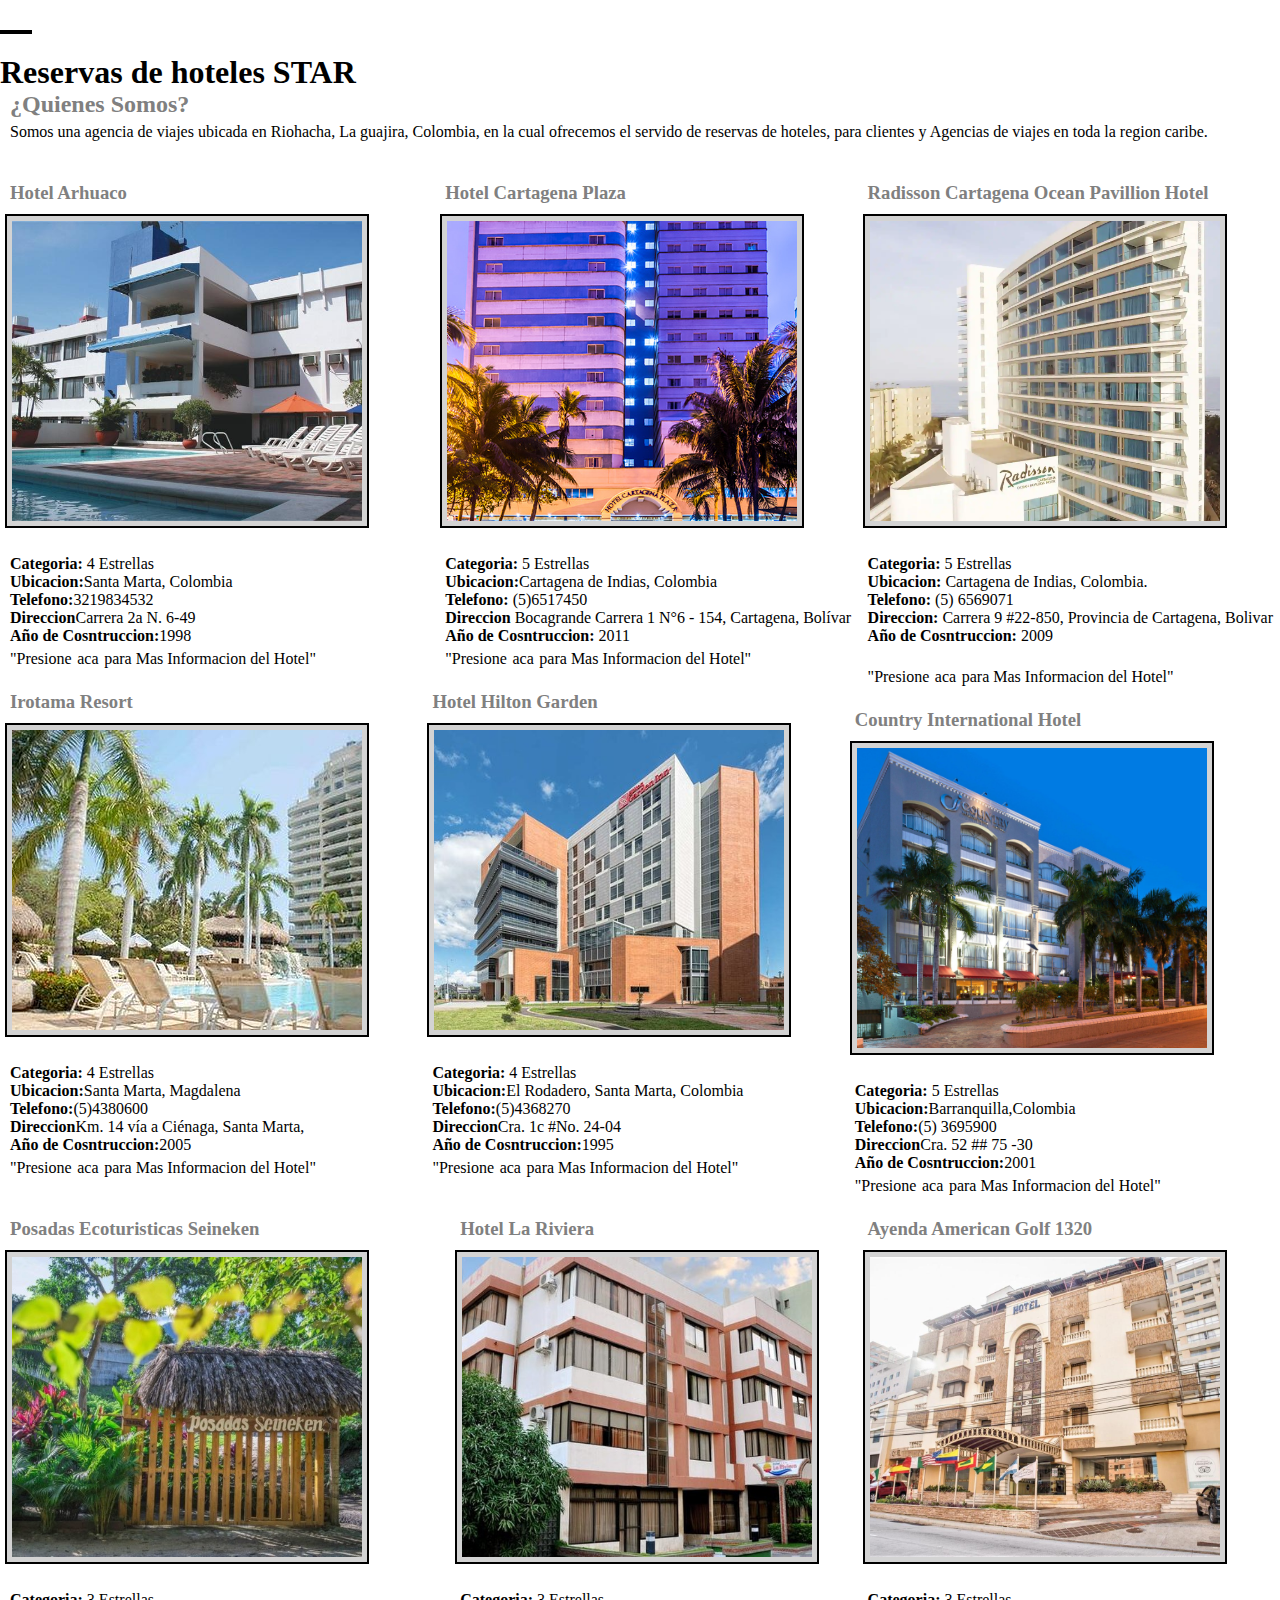
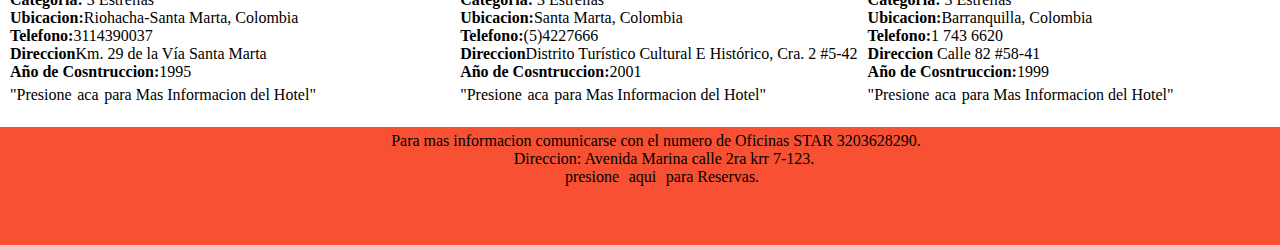
<file: index.html>
<!DOCTYPE html>
<html lang="es">
<head>
    <meta charset="UTF-8">
    <link rel="stylesheet" href="https://fonts.googleapis.com/css?family=Roboto:300">
    <meta http-equiv="X-UA-Compatible" content="IE=edge">
    <meta name="viewport" content="width=device-width, initial-scale=1.0">
    <title>Cadena de Hoteles El Rey Guajiro</title>
    <link rel="stylesheet" href="./css/estilos.css">
</head>

<body> 
    <input type="checkbox" id="btn-nav" class="checkbox">
    <header>
        <div class="header-container">
          <label for="btn-nav" class="btn-label">
            <div class="header-button"></div>
          </label>
        </div>
      </header>
    <nav class="menu">
        
        <ul>
            <li><a href="./index.html"> Inicio </a></li>
                <li> <a href="./Reservas.html"> Reservas</a></li>
                <li><a href="./Categorias.html"> Categorias</a></li>
            
        </ul>
    </nav>

  <div ><br>
    <br>
    <br>
    <h1> Reservas de hoteles STAR</h1>
  </div>

<section>
    <h2>¿Quienes Somos?</h2>
    <p>Somos una agencia de viajes ubicada en Riohacha, La guajira, Colombia, en la cual ofrecemos el servido de reservas de hoteles, para clientes y Agencias de viajes en toda la region caribe.  
    </p><br>
    <br>
</section>

<section>
          <div class="contenedordatosimagenes1">
              <h3 > Radisson Cartagena Ocean Pavillion Hotel</h3>
              <img  class="img1"src="./multimedia/hotel-5-star/Radisson Cartagena Ocean Pavillion Hotel/20828-141042-f63759573_3xl.jpg" alt="hotel1" width="600" height="600" >
              
            <p>
              <br> <b>Categoria: </b>  5 Estrellas<br>
              <b>Ubicacion:</b>  Cartagena de Indias, Colombia.<br>
              <b>Telefono:</b> (5) 6569071<br>
              <b>Direccion:</b>  Carrera 9 #22-850, Provincia de Cartagena, Bolivar<br>
              <b>Año de Cosntruccion:</b>  2009<br>
              <br>
              
            </p>
            <p>
                "Presione <a href="./Radisson_Cartagena_Ocean_Pavillion_Hotel.html">aca </a> para Mas Informacion del Hotel"
            </p><br>
          </div>

          <div class="contenedordatosimagenes1" >
            <h3 >Hotel Cartagena Plaza</h3>
            <img class="img2" src="./multimedia/hotel-5-star/Hotel Cartagena Plaza/caratgena_plaza1.jpg" alt="hotel2">
            <p>
              <br> <b>Categoria:</b>  5 Estrellas<br>
              <b>Ubicacion:</b>Cartagena de Indias, Colombia<br>
              <b>Telefono:</b> (5)6517450<br>
              <b>Direccion</b> Bocagrande Carrera 1 N°6 - 154, Cartagena, Bolívar<br>
              <b>Año de Cosntruccion:</b>  2011<br>
            </p>
            <p>
                "Presione <a href="./Hotel_Cartagena_Plaza.html">aca </a> para Mas Informacion del Hotel"
            </p><br>
         </div>
         <div >
            <h3>Hotel Arhuaco</h3>
            <img class="img3" src="./multimedia/hotel-4-star/Hotel Arhuaco/hotel-arhuaco.jpg" alt="arhuaco">
            <p>
               <br> <b>Categoria:</b> 4 Estrellas<br>
               <b>Ubicacion:</b>Santa Marta, Colombia<br>
               <b>Telefono:</b>3219834532<br>
               <b>Direccion</b>Carrera 2a N. 6-49<br>
               <b>Año de Cosntruccion:</b>1998<br>
            </p>
            <p>
                "Presione <a href="./Hotel_Arhuaco.html">aca </a> para Mas Informacion del Hotel"
            </p><br>
        </div>  
        <div class="contenedordatosimagenes2">
            <h3> Irotama Resort </h3>
            <img class="img4"src="./multimedia/hotel-4-star/Irotama Resort/irotama-resort1.jpg" alt="irotama-uchiha">
            <p>
               <br> <b>Categoria:</b> 4 Estrellas<br>
               <b>Ubicacion:</b>Santa Marta, Magdalena<br>
               <b>Telefono:</b>(5)4380600<br>
               <b>Direccion</b>Km. 14 vía a Ciénaga, Santa Marta,<br>
               <b>Año de Cosntruccion:</b>2005<br>
            </p>
            <p>
                "Presione <a href="./Irotama_Resort.html">aca </a> para Mas Informacion del Hotel"
            </p><br>
        </div>
        <div class="contenedordatosimagenes2">
            <h3>Hotel Hilton Garden </h3>
            <img class="img5" src="./multimedia/hotel-4-star/Hotel Hilton Garden/hilton1.jpg" alt="hilton hotel">
            <p>
               <br> <b>Categoria:</b> 4 Estrellas<br>
               <b>Ubicacion:</b>El Rodadero, Santa Marta, Colombia<br>
               <b>Telefono:</b>(5)4368270<br>
               <b>Direccion</b>Cra. 1c #No. 24-04<br>
               <b>Año de Cosntruccion:</b>1995<br>
            </p>
            <p>
                "Presione <a href="./Hotel_Hilton_Garden.html">aca </a> para Mas Informacion del Hotel"
            </p><br>
        </div>
        <div class="contenedordatosimagenes2">
            <h3>Country International Hotel</h3>
            <img class="img6" src="./multimedia/hotel-5-star/Country International Hotel/country1.jpg" alt="country hotel" width="400" height="400">
            <p>
               <br> <b>Categoria:</b> 5 Estrellas<br>
               <b>Ubicacion:</b>Barranquilla,Colombia<br>
               <b>Telefono:</b>(5) 3695900<br>
               <b>Direccion</b>Cra. 52 ## 75 -30<br>
               <b>Año de Cosntruccion:</b>2001<br>
            </p>
            <p>
                "Presione <a href="./Country_International_Hotel.html">aca </a> para Mas Informacion del Hotel"
            </p><br>
        </div>
        <div class="contenedordatosimagenes1">
            <h3> Ayenda American Golf 1320 </h3>
            <img class="img7" src="./multimedia/hotel-3-star/Ayenda American Golf 1320/golf1320.jpg" alt="imagen de american Golf 1320" width="500" height="500">
            <p>
               <br><b>Categoria:</b> 3 Estrellas<br>
               <b>Ubicacion:</b>Barranquilla, Colombia<br>
               <b>Telefono:</b>1 743 6620<br>
               <b>Direccion</b> Calle 82 #58-41<br>
               <b>Año de Cosntruccion:</b>1999<br>
            </p>
            <p>
                "Presione <a href="./Ayenda_American_Golf_1320.html">aca </a> para Mas Informacion del Hotel"
            </p><br>
        </div>
        <div class="rivera" >
            <h3>Hotel La Riviera</h3>
            <img class="img8" src="./multimedia/hotel-3-star/Hotel La Riviera/riviera1.jpg" alt="imagen del hotel riviera">
            <p>
               <br> <b>Categoria:</b> 3 Estrellas<br>
               <b>Ubicacion:</b>Santa Marta, Colombia<br>
               <b>Telefono:</b>(5)4227666<br>
               <b>Direccion</b>Distrito Turístico Cultural E Histórico, Cra. 2 #5-42<br>
               <b>Año de Cosntruccion:</b>2001<br>
            </p>
            <p>
                "Presione <a href="./Hotel_La_Riviera.html">aca </a> para Mas Informacion del Hotel"
            </p><br>
        </div>
        <div >
            <h3>Posadas Ecoturisticas Seineken</h3>
            <img class="img9" src="./multimedia/hotel-3-star/Posadas Ecoturisticas Seineken/Posadas_seiken1.jpg" alt="posada seiken">
            <p>
               <br> <b>Categoria:</b>  3 Estrellas<br>
               <b>Ubicacion:</b>Riohacha-Santa Marta, Colombia<br>
               <b>Telefono:</b>3114390037<br>
               <b>Direccion</b>Km. 29 de la Vía Santa Marta<br>
               <b>Año de Cosntruccion:</b>1995<br>
            </p>
            <p>
                "Presione <a href="./Posadas_Ecoturisticas_Seineken.html">aca </a> para Mas Informacion del Hotel"
            </p><br>
        </div>  
</section>
<footer class="footer">
    <div >
    <p>
        <pre>
        Para mas informacion comunicarse con el numero de Oficinas STAR 3203628290.
            Direccion: Avenida Marina calle 2ra krr 7-123.
            presione <a href="./Reservas.html"> aqui </a> para Reservas. 

            
        </pre>
    </p>
  </div>
</footer>

</body>
</html>
</file>
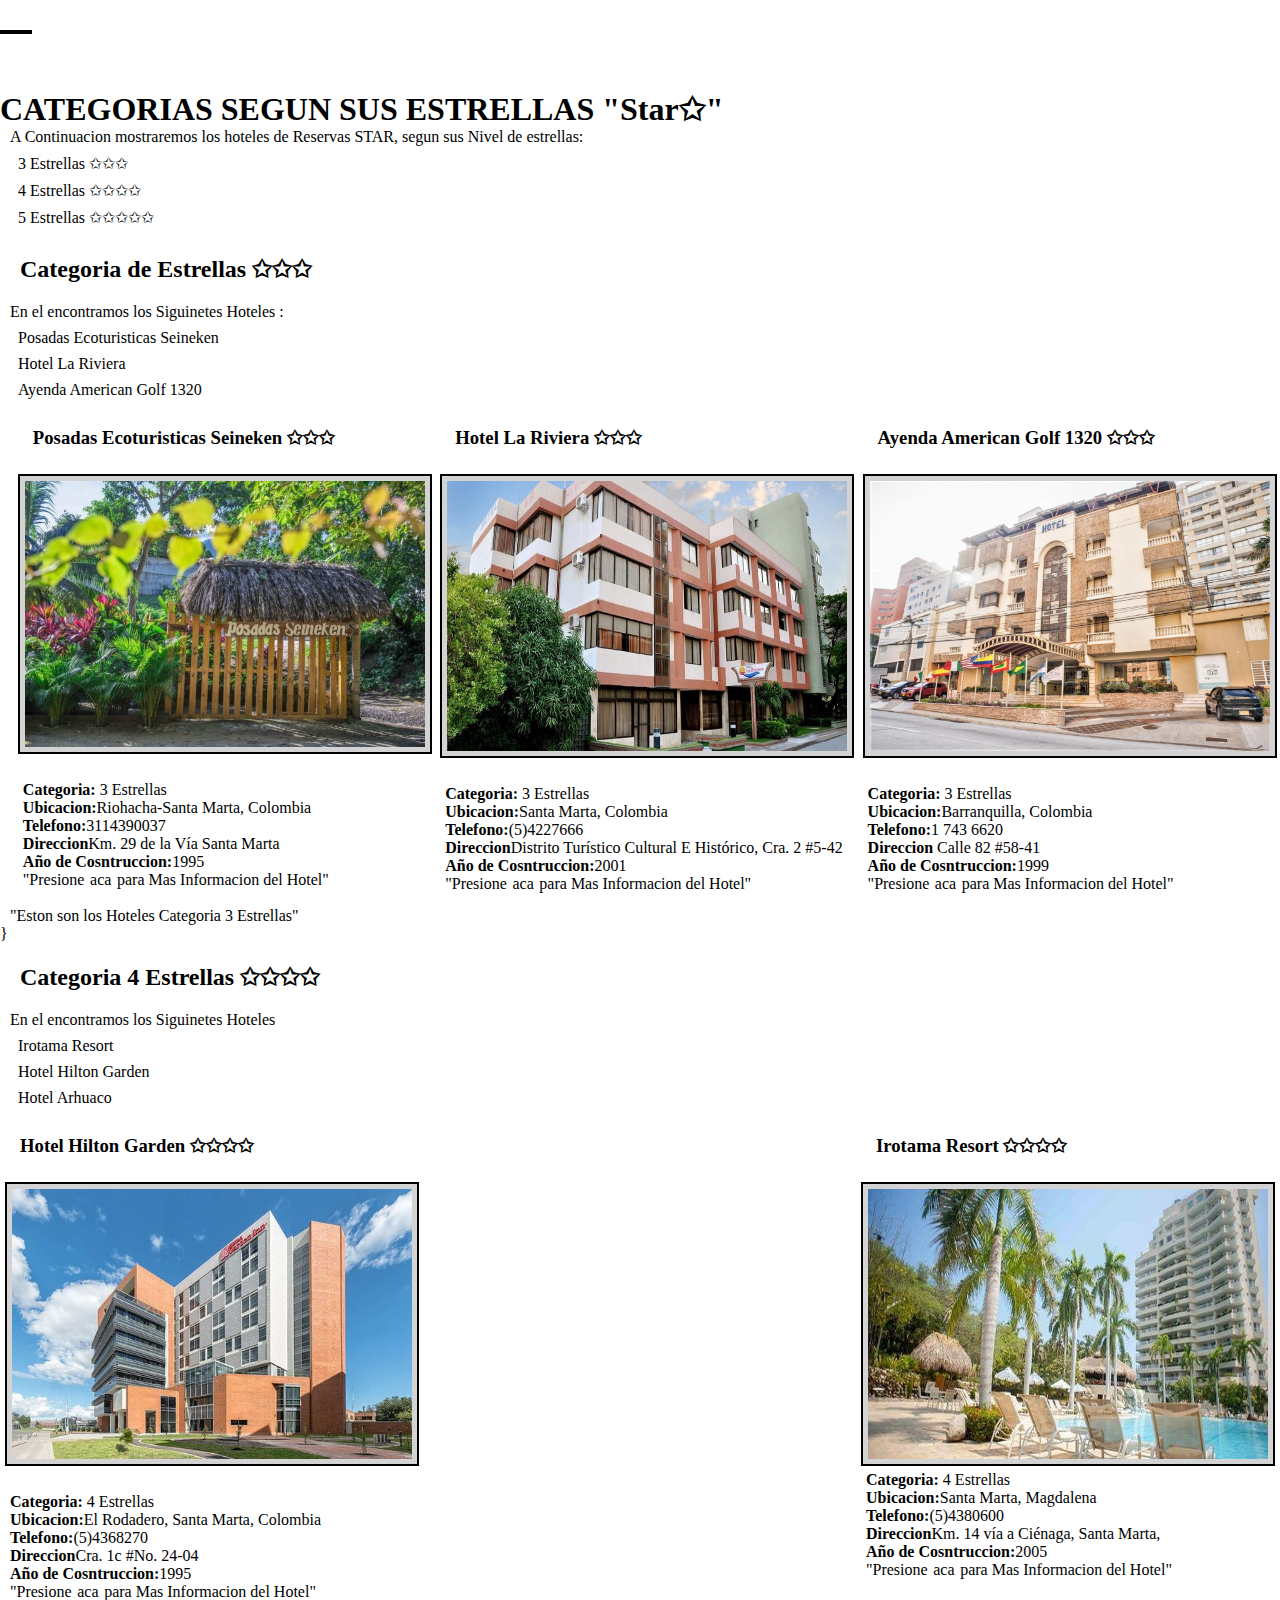
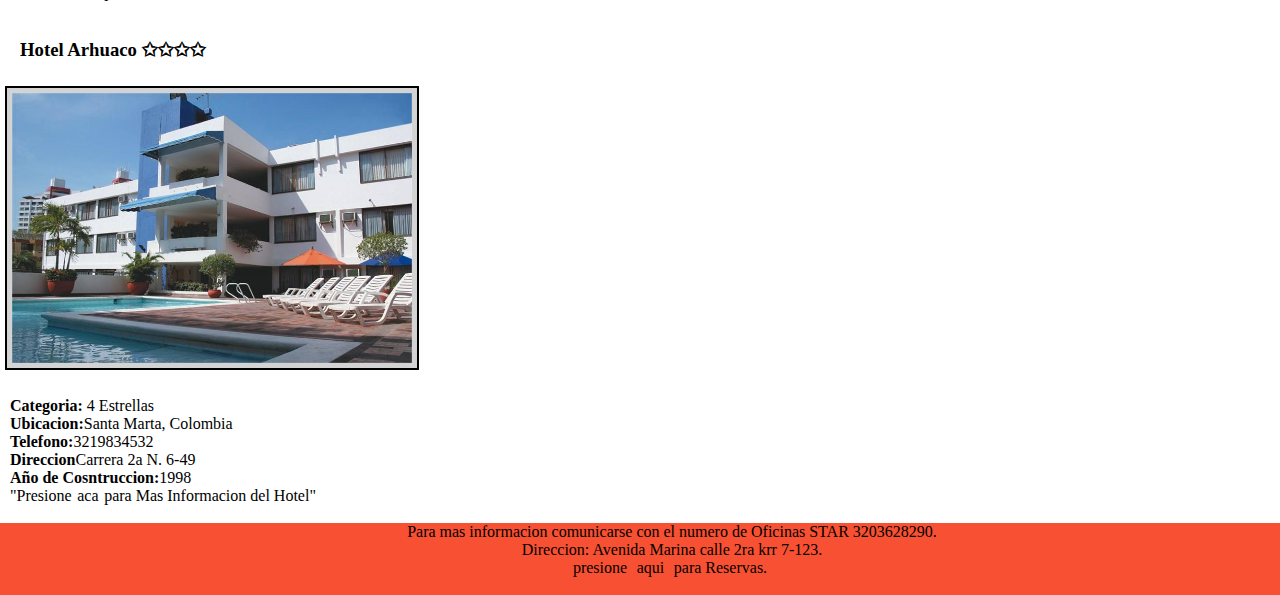
<file: Categorias.html>
<!DOCTYPE html>
<html lang="es">
<head>
    <meta charset="UTF-8">
    <link rel="stylesheet" href="https://fonts.googleapis.com/css?family=Roboto:300">
    <meta http-equiv="X-UA-Compatible" content="IE=edge">
    <meta name="viewport" content="width=device-width, initial-scale=1.0">
    <title>Categorias</title>
    <link rel="stylesheet" href="./css/Categorias.css">
</head>

<body>
    <input type="checkbox" id="btn-nav" class="checkbox">
    <header>
        <div class="header-container">
          <label for="btn-nav" class="btn-label">
            <div class="header-button"></div>
          </label>
        </div>
      </header>
    <nav class="menu">
        
        <ul>
            <li><a href="./index.html"> Inicio </a></li>
                <li> <a href="./Reservas.html"> Reservas</a></li>
                <li><a href="./Categorias.html"> Categorias</a></li>
            
        </ul>
    </nav>


    <h1>CATEGORIAS SEGUN SUS ESTRELLAS "Star✩"</h1>

    <P>
        A Continuacion mostraremos los hoteles de Reservas STAR, segun sus Nivel de estrellas:
    </P>
    <ul>
        <li>3 Estrellas ✩✩✩</li>
        <li>4 Estrellas ✩✩✩✩</li>
        <li>5 Estrellas ✩✩✩✩✩</li>
    </ul>

    <div>
        <h2>Categoria de Estrellas ✩✩✩</h2>
        <section>
            <p>En el encontramos los Siguinetes Hoteles :</p>
            <ul>
                <li>Posadas Ecoturisticas Seineken </li>
                <li>Hotel La Riviera </li>
                <li>Ayenda American Golf 1320 </li>
            </ul>
            <div class="contenedor3estrellas">
                <h3> Ayenda American Golf 1320 ✩✩✩</h3>
                <img class="img7" src="./multimedia/hotel-3-star/Ayenda American Golf 1320/golf1320.jpg" alt="imagen de american Golf 1320" width="500" height="500">
                <p>
                   <br><b>Categoria:</b> 3 Estrellas<br>
                   <b>Ubicacion:</b>Barranquilla, Colombia<br>
                   <b>Telefono:</b>1 743 6620<br>
                   <b>Direccion</b> Calle 82 #58-41<br>
                   <b>Año de Cosntruccion:</b>1999<br>
                </p>
                <p>
                    "Presione <a href="./Ayenda_American_Golf_1320.html">aca </a> para Mas Informacion del Hotel"
                </p><br>
            </div>
            <div class="contenedor3estrellas" >
                <h3>Hotel La Riviera ✩✩✩</h3>
                <img class="img8" src="./multimedia/hotel-3-star/Hotel La Riviera/riviera1.jpg" alt="imagen del hotel riviera">
                <p>
                   <br> <b>Categoria:</b> 3 Estrellas<br>
                   <b>Ubicacion:</b>Santa Marta, Colombia<br>
                   <b>Telefono:</b>(5)4227666<br>
                   <b>Direccion</b>Distrito Turístico Cultural E Histórico, Cra. 2 #5-42<br>
                   <b>Año de Cosntruccion:</b>2001<br>
                </p>
                <p>
                    "Presione <a href="./Hotel_La_Riviera.html">aca </a> para Mas Informacion del Hotel"
                </p><br>
            </div>
            <div class="contenedor3estrellas">
                <h3>Posadas Ecoturisticas Seineken ✩✩✩</h3>
                <img class="img9" src="./multimedia/hotel-3-star/Posadas Ecoturisticas Seineken/Posadas_seiken1.jpg" alt="posada seiken">
                <p>
                   <br> <b>Categoria:</b>  3 Estrellas<br>
                   <b>Ubicacion:</b>Riohacha-Santa Marta, Colombia<br>
                   <b>Telefono:</b>3114390037<br>
                   <b>Direccion</b>Km. 29 de la Vía Santa Marta<br>
                   <b>Año de Cosntruccion:</b>1995<br>
                </p>
                <p>
                    "Presione <a href="./Posadas_Ecoturisticas_Seineken.html">aca </a> para Mas Informacion del Hotel"
                </p><br>
            </div>
        </section>
    </div>
    <br>
    <br>
    <p>
        "Eston son los Hoteles Categoria 3 Estrellas"
    </p>

    
        
    }</h2>
    <div>
        <h2>Categoria 4 Estrellas ✩✩✩✩</h2>
        <section>
            <p>En el encontramos los Siguinetes Hoteles </p>
            <ul>
                <li>Irotama Resort</li>
                <li>Hotel Hilton Garden</li>
                <li>Hotel Arhuaco</li>
            </ul>
            <div class="contenedor4estrellas">
                <h3> Irotama Resort ✩✩✩✩</h3>
                <img class="img4"src="./multimedia/hotel-4-star/Irotama Resort/irotama-resort1.jpg" alt="irotama-uchiha">
                <p>
                   <br> <b>Categoria:</b> 4 Estrellas<br>
                   <b>Ubicacion:</b>Santa Marta, Magdalena<br>
                   <b>Telefono:</b>(5)4380600<br>
                   <b>Direccion</b>Km. 14 vía a Ciénaga, Santa Marta,<br>
                   <b>Año de Cosntruccion:</b>2005<br>
                </p>
                <p>
                    "Presione <a href="./Irotama_Resort.html">aca </a> para Mas Informacion del Hotel"
                </p><br>
            </div>
            <div class="contenedordatosimagenes2">
                <h3>Hotel Hilton Garden ✩✩✩✩</h3>
                <img class="img5" src="./multimedia/hotel-4-star/Hotel Hilton Garden/hilton1.jpg" alt="hilton hotel">
                <p>
                   <br> <b>Categoria:</b> 4 Estrellas<br>
                   <b>Ubicacion:</b>El Rodadero, Santa Marta, Colombia<br>
                   <b>Telefono:</b>(5)4368270<br>
                   <b>Direccion</b>Cra. 1c #No. 24-04<br>
                   <b>Año de Cosntruccion:</b>1995<br>
                </p>
                <p>
                    "Presione <a href="./Hotel_Hilton_Garden.html">aca </a> para Mas Informacion del Hotel"
                </p><br>
            </div>
            <div >
                <h3>Hotel Arhuaco ✩✩✩✩</h3>
                <img class="img3" src="./multimedia/hotel-4-star/Hotel Arhuaco/hotel-arhuaco.jpg" alt="arhuaco" >
                <p>
                   <br> <b>Categoria:</b> 4 Estrellas<br>
                   <b>Ubicacion:</b>Santa Marta, Colombia<br>
                   <b>Telefono:</b>3219834532<br>
                   <b>Direccion</b>Carrera 2a N. 6-49<br>
                   <b>Año de Cosntruccion:</b>1998<br>
                </p>
                <p>
                    "Presione <a href="./Hotel_Arhuaco.html">aca </a> para Mas Informacion del Hotel"
                </p><br>
            </div> 

        </section>
    </div>
    <footer class="footer">
        <div class="divfooter">
        <p>
            <pre>
                Para mas informacion comunicarse con el numero de Oficinas STAR 3203628290.
                Direccion: Avenida Marina calle 2ra krr 7-123.
                presione <a href="./Reservas.html"> aqui </a> para Reservas. 
            </pre>
        </p>
      </div>
    </footer>
    
</body>
</html>
</file>
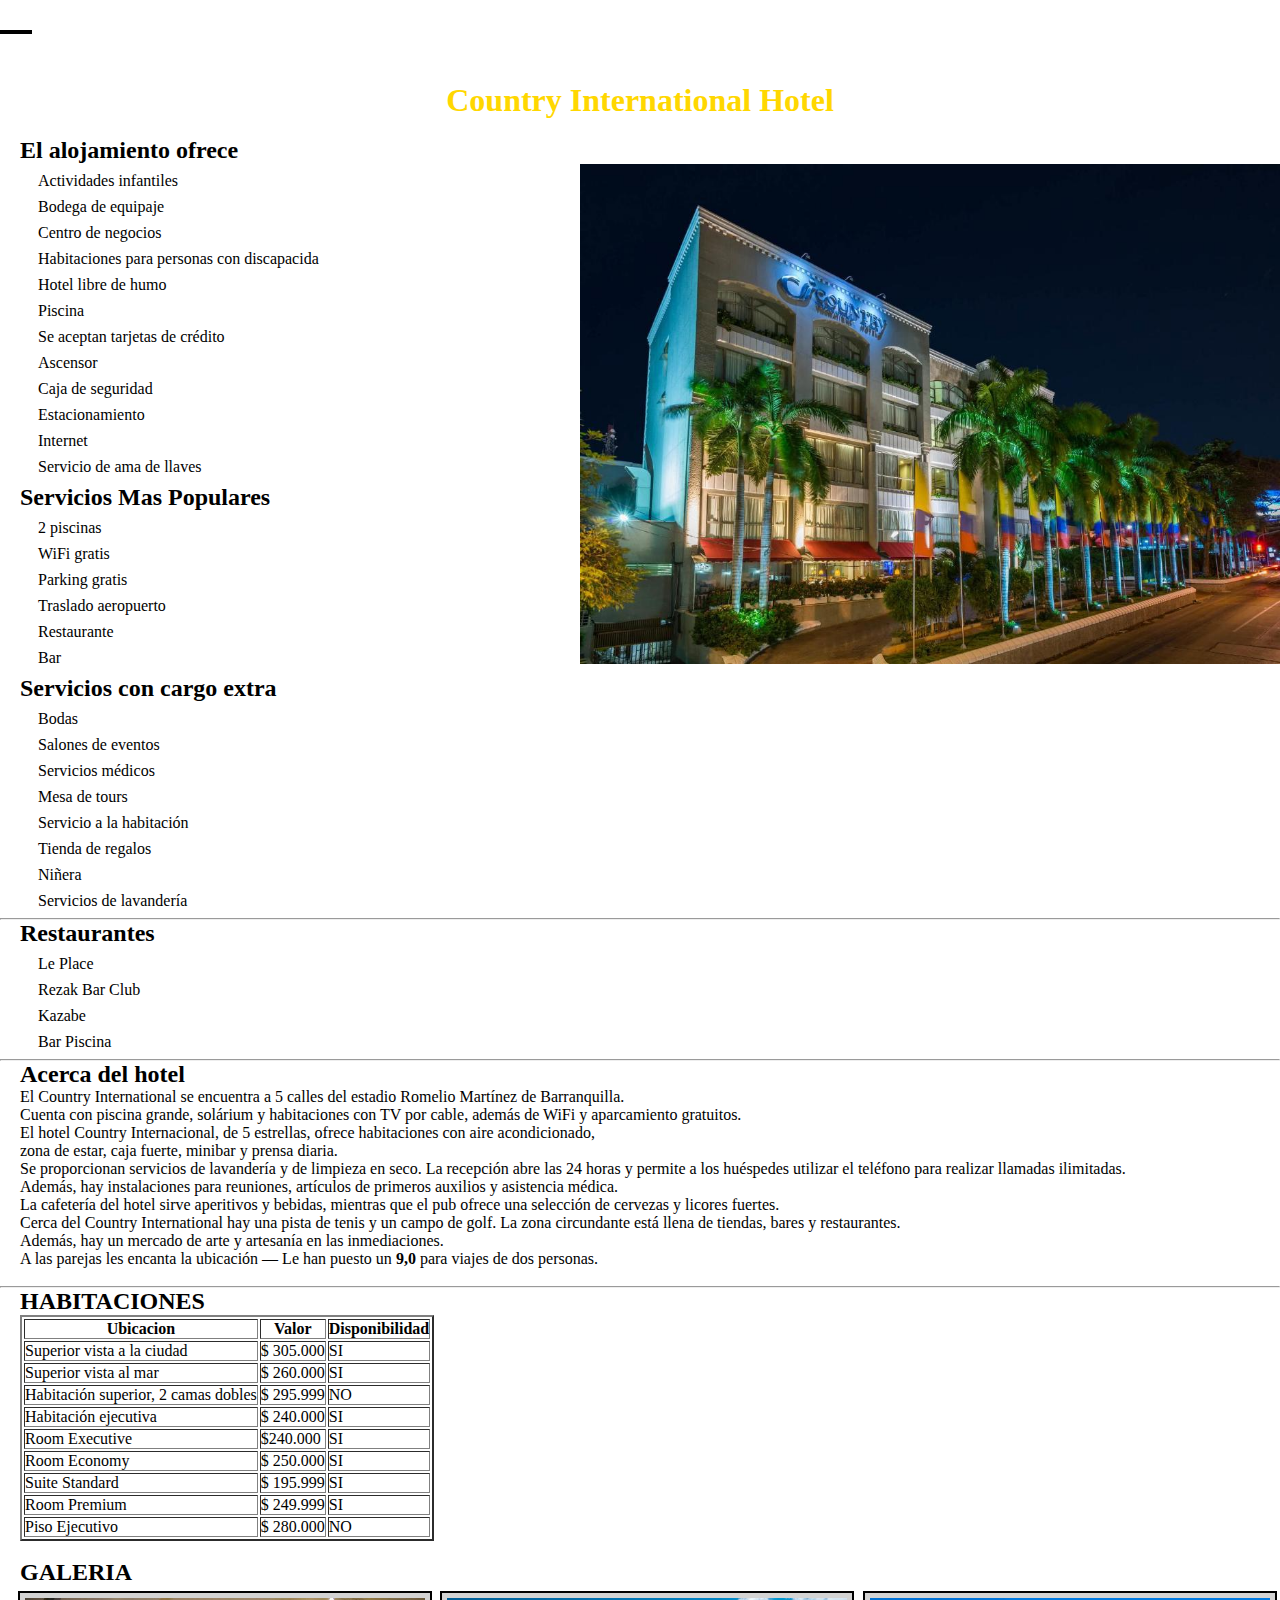
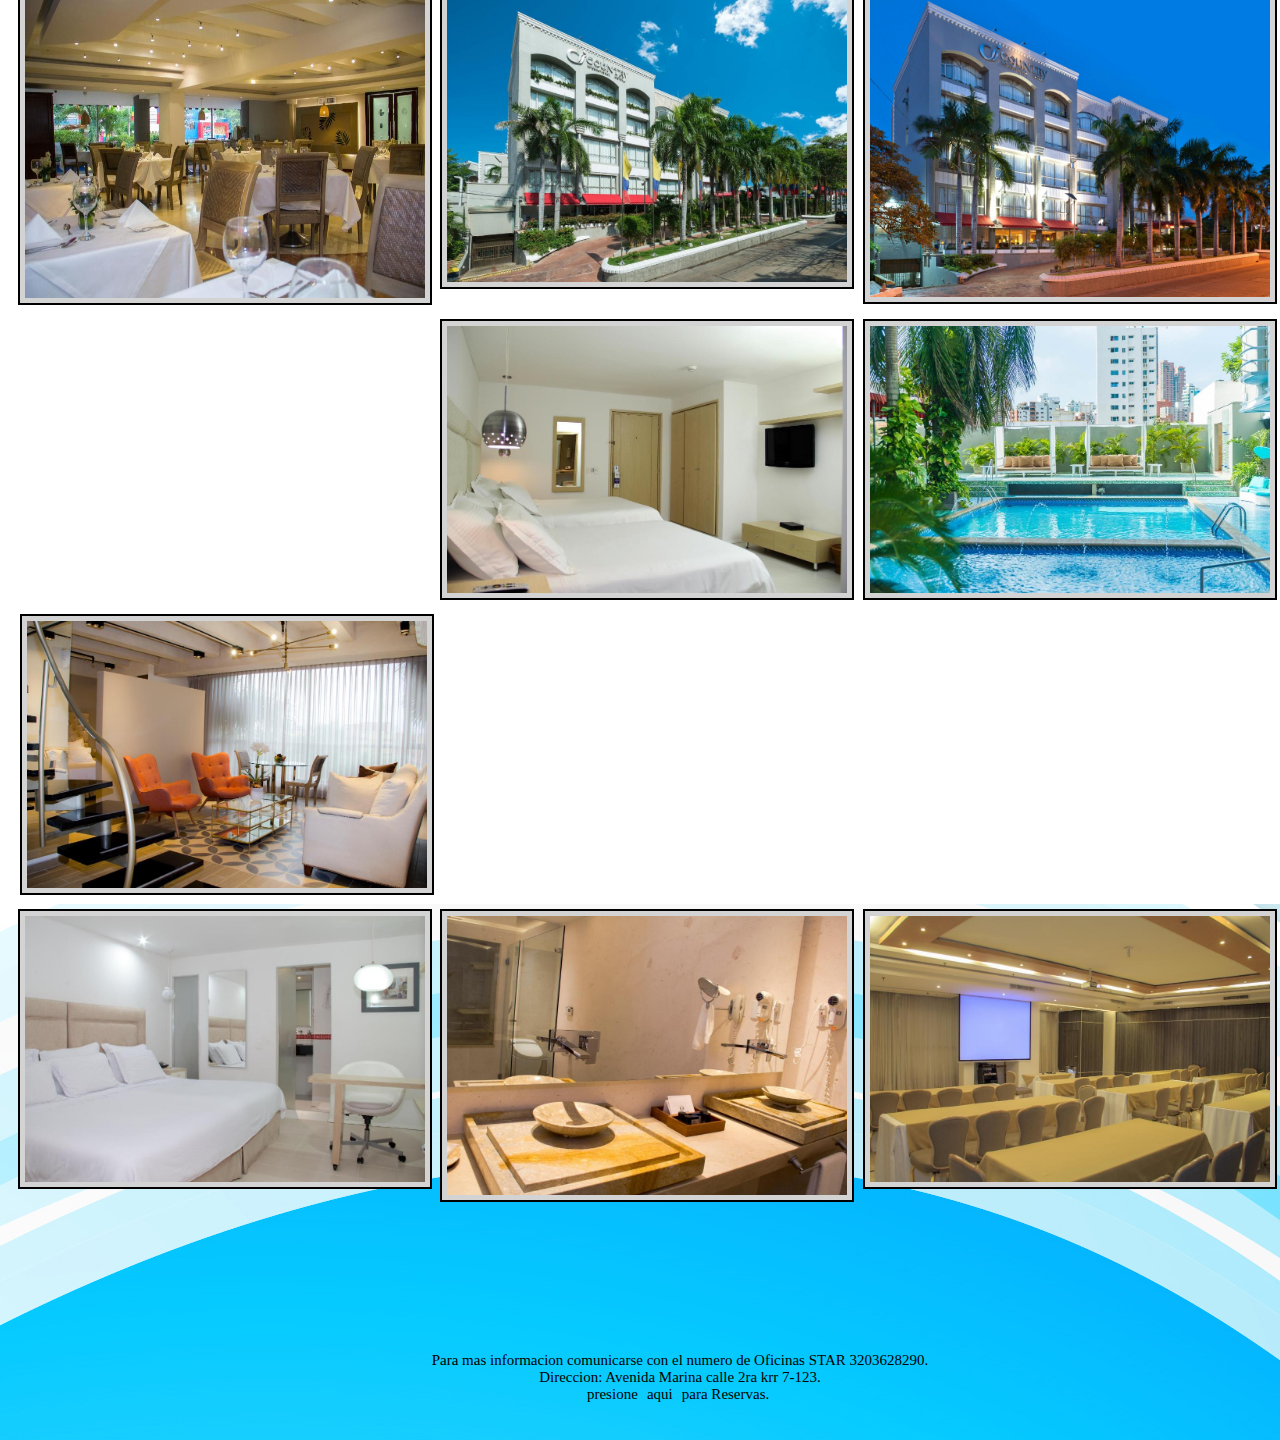
<file: Country_International_Hotel.html>
<!DOCTYPE html>
<html lang="es">
<head>
    <meta charset="UTF-8">
    <link rel="stylesheet" href="https://fonts.googleapis.com/css?family=Roboto:300">
    <meta http-equiv="X-UA-Compatible" content="IE=edge">
    <meta name="viewport" content="width=device-width, initial-scale=1.0">
    <title>country international</title>
    <link rel="stylesheet" href="./css/Country.css">
</head>
<body>
    <input type="checkbox" id="btn-nav" class="checkbox">
    <header>
        <div class="header-container">
          <label for="btn-nav" class="btn-label">
            <div class="header-button"></div>
          </label>
        </div>
      </header>
    <nav class="menu">
        
        <ul>
            <li><a href="./index.html"> Inicio </a></li>
                <li> <a href="./Reservas.html"> Reservas</a></li>
                <li><a href="./Categorias.html"> Categorias</a></li>
            
        </ul>
    </nav>
    <br>
<br>
<br>
<br>
<h1>
    Country International Hotel
</h1>
<br>
</div>
<h2>El alojamiento ofrece</h2>

<div class="contenedorimg1">
    <img class="img1" src="./multimedia/hotel-5-star/Country International Hotel/imagen princial.jpg" alt="imagen principal">
</div>

<ul>
    <li>Actividades infantiles</li>
    <li>Bodega de equipaje</li>
    <li>Centro de negocios</li>
    <li>Habitaciones para personas con discapacida</li>
    <li>Hotel libre de humo</li>
    <li> Piscina</li>
    <li>Se aceptan tarjetas de crédito</li>
    <li> Ascensor</li>
    <li>Caja de seguridad</li>
    <li>Estacionamiento</li>
    <li> Internet</li>
    <li>Servicio de ama de llaves</li>
</ul>

<h2>Servicios Mas Populares</h2>

<ul>
    <li>2 piscinas</li>
    <li>WiFi gratis</li>
    <li>Parking gratis</li>
    <li>Traslado aeropuerto</li>
    <li>Restaurante</li>
    <li> Bar</li>
</ul>

<h2>Servicios con cargo extra</h2>

<ul>
    <li>Bodas</li>
    <li>Salones de eventos</li>
    <li>Servicios médicos</li>
    <li>Mesa de tours</li>
    <li>Servicio a la habitación</li>
    <li>Tienda de regalos</li>
    <li>Niñera</li>
    <li>Servicios de lavandería</li>
    
</ul>
<hr>
<h2>Restaurantes</h2>
<ul>
    <li>Le Place</li>
    <li>Rezak Bar Club</li>
    <li>Kazabe</li>
    <li>Bar Piscina</li>
</ul>
<hr>
<h2>Acerca del hotel</h2>
<p>
    El Country International se encuentra a 5 calles del estadio Romelio Martínez de Barranquilla. <br>
     Cuenta con piscina grande, solárium y habitaciones con TV por cable, además de WiFi y aparcamiento gratuitos.
</p>
<p>
    El hotel Country Internacional, de 5 estrellas, ofrece habitaciones con aire acondicionado, <br>
     zona de estar, caja fuerte, minibar y prensa diaria.
</p>
<p>
    Se proporcionan servicios de lavandería y de limpieza en seco. La recepción abre las 24 horas y permite a los huéspedes utilizar el teléfono para realizar llamadas ilimitadas. <br>
     Además, hay instalaciones para reuniones, artículos de primeros auxilios y asistencia médica.
</p>
<p>
    La cafetería del hotel sirve aperitivos y bebidas, mientras que el pub ofrece una selección de cervezas y licores fuertes.
</p>
<p>
    Cerca del Country International hay una pista de tenis y un campo de golf. La zona circundante está llena de tiendas, bares y restaurantes. <br>
     Además, hay un mercado de arte y artesanía en las inmediaciones.
</p>
<p>
    A las parejas les encanta la ubicación — Le han puesto un <b>9,0 </b>para viajes de dos personas.
</p>

<br>
<hr>

<h2 class="h2table">HABITACIONES</h2>
<table border="2px">
<tr>
<th>Ubicacion</th>
<th>Valor</th>
<th>Disponibilidad</th>
</tr>
<tr>
<td>Superior vista a la ciudad</td>
<td>$ 305.000</td>
<td>SI</td>
</tr>
<tr>
<td>Superior vista al mar</td>
<td>$ 260.000</td>
<td>SI</td>
</tr>
<tr>
<td>Habitación superior, 2 camas dobles</td>
<td>$ 295.999</td>
<td>NO</td>
</tr>
<tr>
<td>Habitación ejecutiva</td>
<td>$ 240.000</td>
<td>SI</td>
</tr>
<tr>
<td>Room Executive</td>
<td>$240.000</td>
<td>SI</td>
</tr>
<tr>
<td>Room Economy</td>
<td>$ 250.000</td>
<td>SI</td>
</tr>
<tr>
<td>Suite Standard</td>
<td>$ 195.999</td>
<td>SI</td>
</tr>
<tr>
<td>Room Premium</td>
<td>$ 249.999</td>
<td>SI</td>
</tr>
<tr>
<td>Piso Ejecutivo</td>
<td>$ 280.000</td>
<td>NO</td>
</tr>
</table><br>

<h2>GALERIA</h2>

     <div class="contenedorimagenes1" >
         <img class="img2" src="./multimedia/hotel-5-star/Country International Hotel/country1.jpg" alt="img2">
     </div>

     <div class="contenedorimagenes1">
         <img class="img3" src="./multimedia/hotel-5-star/Country International Hotel/country2.jpg" alt="img3">
     </div>

     <div class="contenedorimagenes1">
        <img class="img4" src="./multimedia/hotel-5-star/Country International Hotel/country3.jpg" alt="img4">
    </div>

    <div class="contenedorimagenes2" >
        <img class="img5" src="./multimedia/hotel-5-star/Country International Hotel/country4.jpg" alt="img5">
    </div>

    <div class="contenedorimagenes2" >
        <img class="img6" src="./multimedia/hotel-5-star/Country International Hotel/country5.jpg" alt="img6">
    </div>

    <div >
        <img class="img7" src="./multimedia/hotel-5-star/Country International Hotel/country6.jpg" alt="img7">
    </div>
    <div class="contenedorimagenes3" >
        <img class="img8" src="./multimedia/hotel-5-star/Country International Hotel/country7.jpg" alt="img8">
    </div>
    <div  class="contenedorimagenes3">
        <img class="img9" src="./multimedia/hotel-5-star/Country International Hotel/country8.jpg" alt="img9">
    </div>
    <div  class="contenedorimagenes3">
        <img class="img10" src="./multimedia/hotel-5-star/Country International Hotel/country9.jpg" alt="img10">
    </div>




    <footer class="footer">
        <div class="divfooter">
        <p>
            <pre>
                Para mas informacion comunicarse con el numero de Oficinas STAR 3203628290.
                Direccion: Avenida Marina calle 2ra krr 7-123.
                presione <a href="./Reservas.html"> aqui </a> para Reservas. 
            </pre>
        </p>
      </div>
    </footer>
</body>
</html>
</file>
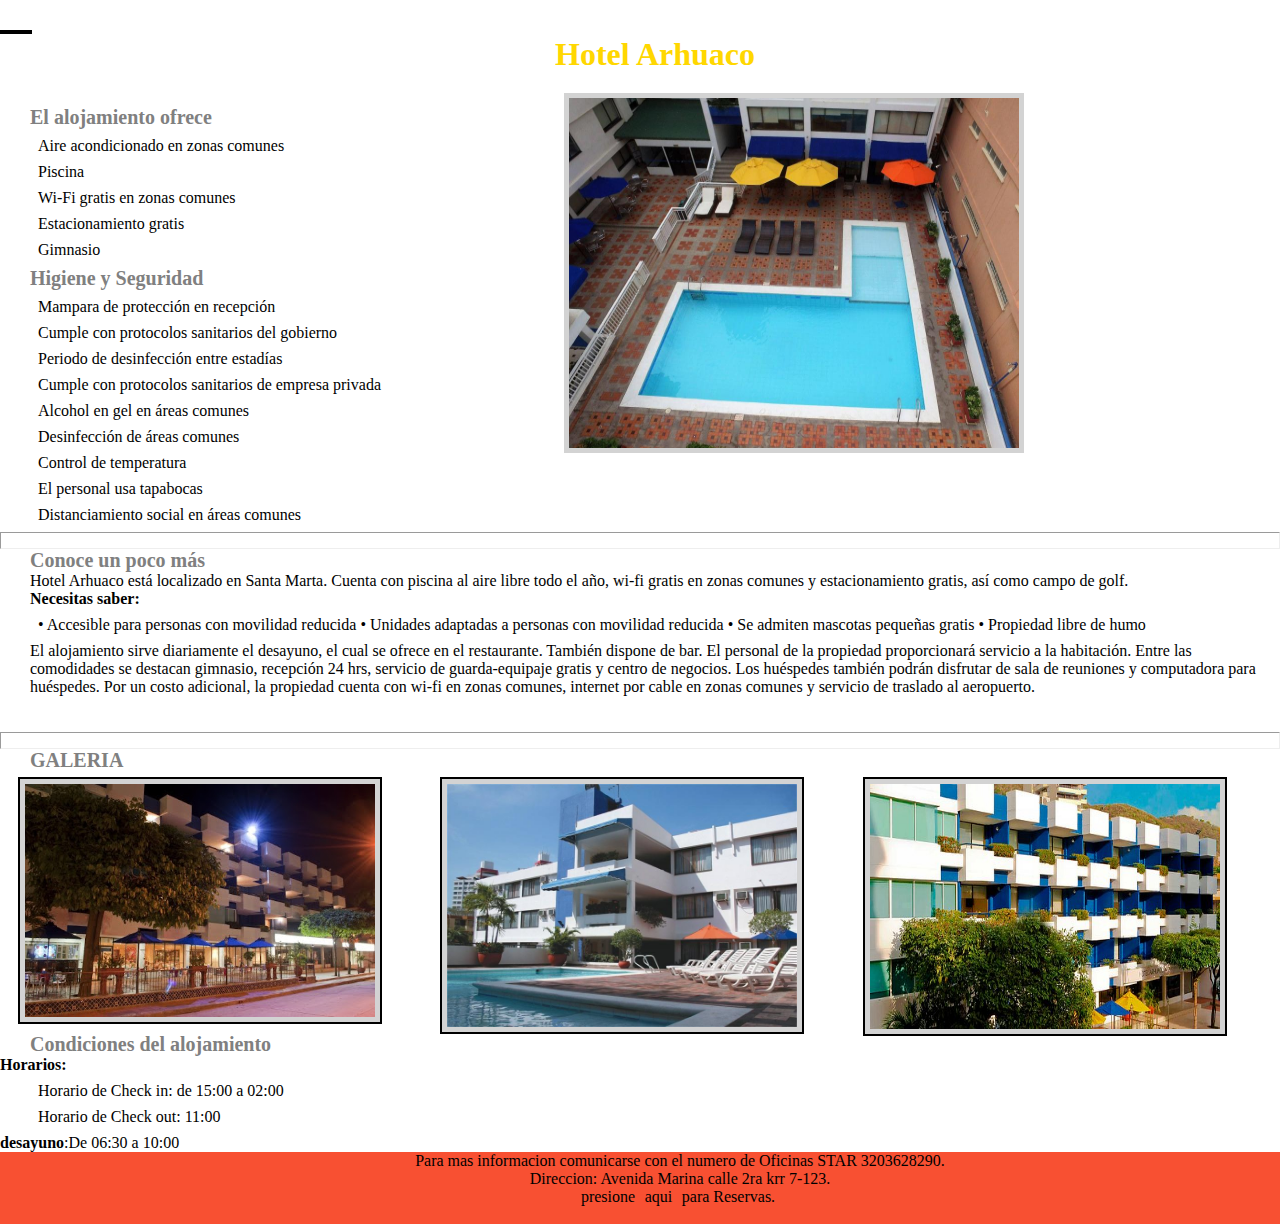
<file: Hotel_Arhuaco.html>
<!DOCTYPE html>
<html lang="es">
<head>
    <meta charset="UTF-8">
    <link rel="stylesheet" href="https://fonts.googleapis.com/css?family=Roboto:300">
    <meta http-equiv="X-UA-Compatible" content="IE=edge">
    <meta name="viewport" content="width=device-width, initial-scale=1.0">
    <title>hotel arhuaco</title>
    <link rel="stylesheet" href="./css/Arhuaco.css">
</head>
<body>
    <input type="checkbox" id="btn-nav" class="checkbox">
    <header>
        <div class="header-container">
          <label for="btn-nav" class="btn-label">
            <div class="header-button"></div>
          </label>
        </div>
      </header>
    <nav class="menu">
        
        <ul>
            <li><a href="./index.html"> Inicio </a></li>
                <li> <a href="./Reservas.html"> Reservas</a></li>
                <li><a href="./Categorias.html"> Categorias</a></li>
            
        </ul>
    </nav>
    <br>
    <br>
    <div>
        <h1>Hotel Arhuaco</h1>
        <img  class="img1" src="./multimedia/hotel-4-star/Hotel Arhuaco/arhuaco1.jpg" alt="jr">
        
        <br>
        <h2>El alojamiento ofrece</h2>
        <ul>
            <li>Aire acondicionado en zonas comunes</li> 
            <li>Piscina</li> 
            <li>Wi-Fi gratis en zonas comunes</li>
            <li>Estacionamiento gratis</li>
            <li>Gimnasio</li>
    
        </ul>
    
        <h2>Higiene y Seguridad</h2>
    
        <ul>
            <li>Mampara de protección en recepción</li>
            <li>Cumple con protocolos sanitarios del gobierno</li>
            <li>Periodo de desinfección entre estadías</li>
            <li>Cumple con protocolos sanitarios de empresa privada</li>
            <li>Alcohol en gel en áreas comunes</li>
            <li>Desinfección de áreas comunes</li>
            <li>Control de temperatura</li>
            <li>El personal usa tapabocas</li>
            <li>Distanciamiento social en áreas comunes</li>
        </ul>
    <hr>
        <h2>Conoce un poco más</h2>
        <p>
            Hotel Arhuaco está localizado en Santa Marta. Cuenta con piscina al aire libre todo el año, wi-fi gratis en zonas comunes y estacionamiento gratis, así como campo de golf.
        </p>
        <p>
             <b>Necesitas saber:</b> 
        </p>
        <ul>
            <li>• Accesible para personas con movilidad reducida
    • Unidades adaptadas a personas con movilidad reducida
    • Se admiten mascotas pequeñas gratis
    • Propiedad libre de humo</li>
        </ul>
        <p>
            El alojamiento sirve diariamente el desayuno, el cual se ofrece en el restaurante. También dispone de bar. El personal de la propiedad proporcionará servicio a la habitación.
    
    Entre las comodidades se destacan gimnasio, recepción 24 hrs, servicio de guarda-equipaje gratis y centro de negocios. Los huéspedes también podrán disfrutar de sala de reuniones y computadora para huéspedes. Por un costo adicional, la propiedad cuenta con wi-fi en zonas comunes, internet por cable  en zonas comunes y servicio de traslado al aeropuerto.
        </p>
        <br>
        <br>
        <hr>
        <h2>GALERIA</h2>
        <div class="contenedorimg1">
            <img class="img2" src="./multimedia/hotel-4-star/Hotel Arhuaco/galeriar1.jpg" alt="r1">

        </div>

        <div class="contenedorimg1">
            <img class="img3" src="./multimedia/hotel-4-star/Hotel Arhuaco/galeriar2.jpg" alt="r2">
        </div>
        <div class="contenedorimg1">
            <img class="img4" src="./multimedia/hotel-4-star/Hotel Arhuaco/galeriar3.jpg" alt="r3">
        </div>
        
    
        
        
     <h2> Condiciones del alojamiento</h2>
        <b>Horarios:</b>
        <ul>
            <li>
    Horario de Check in: de 15:00 a 02:00</li>
            <li>Horario de Check out: 11:00</li>
        </ul>
        
        <b>desayuno</b>:De 06:30 a 10:00</b>
    

        <footer class="footer">
            <div class="divfooter">
            <p>
                <pre>
                    Para mas informacion comunicarse con el numero de Oficinas STAR 3203628290.
                    Direccion: Avenida Marina calle 2ra krr 7-123.
                    presione <a href="./Reservas.html"> aqui </a> para Reservas. 
                </pre>
            </p>
          </div>
        </footer>
</body>
</html>
</file>
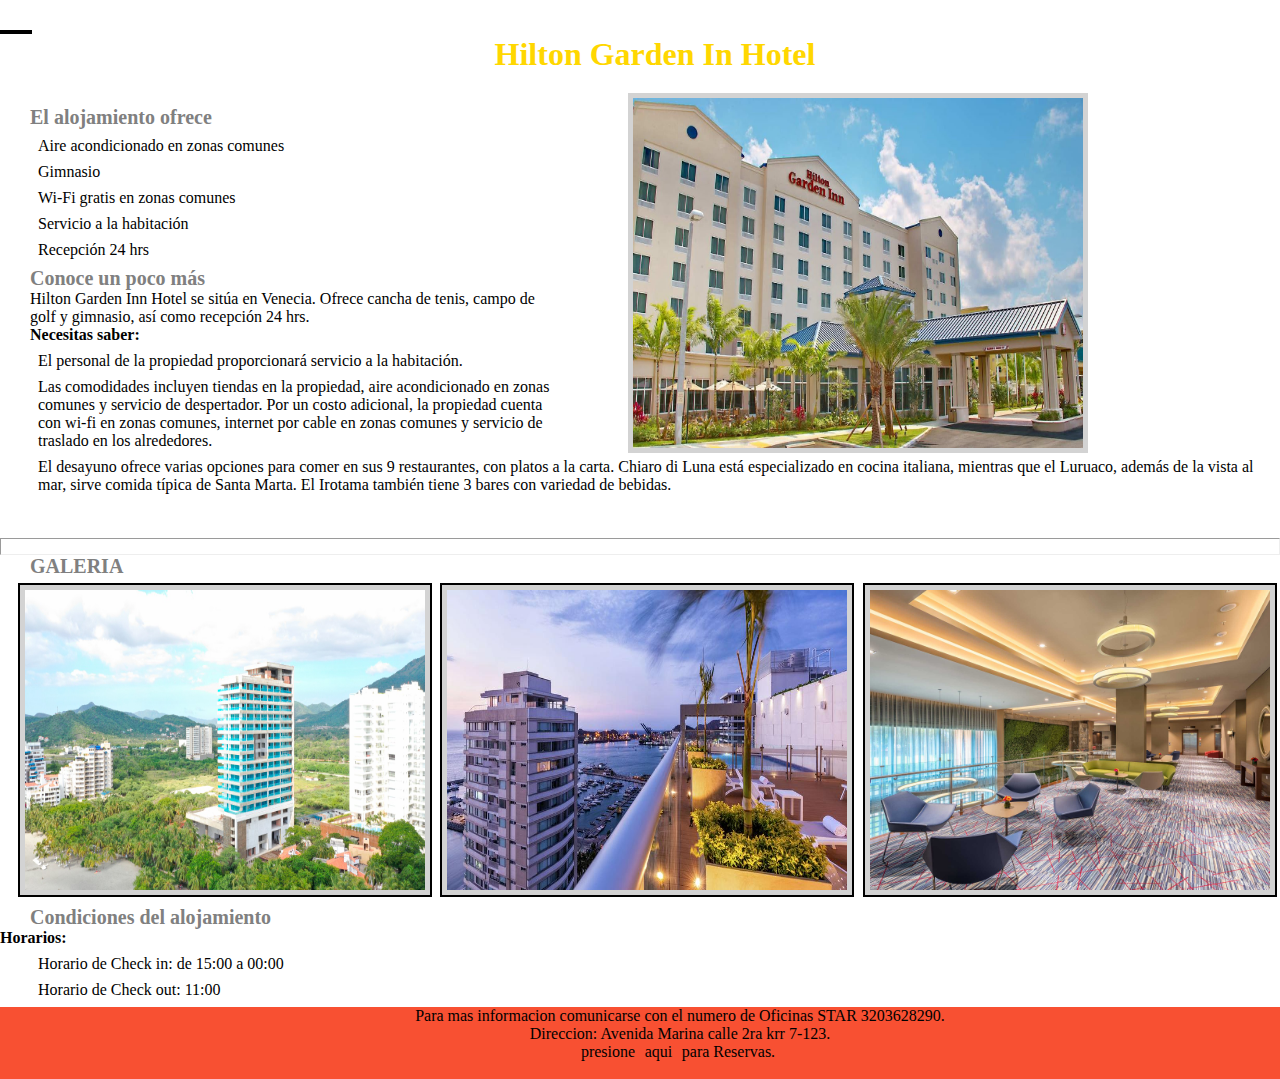
<file: Hotel_Hilton_Garden.html>
<!DOCTYPE html>
<html lang="es">
<head>
    <meta charset="UTF-8">
    <link rel="stylesheet" href="https://fonts.googleapis.com/css?family=Roboto:300">
    <meta http-equiv="X-UA-Compatible" content="IE=edge">
    <meta name="viewport" content="width=device-width, initial-scale=1.0">
    <title>hotel hilton garden</title>
    <link rel="stylesheet" href="./css/Hilton.css">
</head>
<body>
    <input type="checkbox" id="btn-nav" class="checkbox">
    <header>
        <div class="header-container">
          <label for="btn-nav" class="btn-label">
            <div class="header-button"></div>
          </label>
        </div>
      </header>
    <nav class="menu">
        
        <ul>
            <li><a href="./index.html"> Inicio </a></li>
                <li> <a href="./Reservas.html"> Reservas</a></li>
                <li><a href="./Categorias.html"> Categorias</a></li>
            
        </ul>
    </nav>
    <br>
    <br>
    <h1>Hilton Garden In Hotel</h1>
    <div>
        
        <img  class="img1" src="./multimedia/hotel-4-star/Hotel Hilton Garden/hilton2.jpeg" alt="">
        
        <br>
        <h2>El alojamiento ofrece</h2>
        <ul>
            <li>Aire acondicionado en zonas comunes</li> 
            <li>Gimnasio</li> 
            <li>Wi-Fi gratis en zonas comunes</li>
            <li>Servicio a la habitación</li>
            <li>Recepción 24 hrs</li>
    
        </ul>
    
       
    
        <h2>Conoce un poco más</h2>
        <p>
           Hilton Garden Inn Hotel se sitúa en Venecia. Ofrece cancha de tenis, campo de golf y gimnasio, así como recepción 24 hrs.
    
        </p>
        <p>
             <b>Necesitas saber:</b> 
        </p>
        <ul>
            <li>El personal de la propiedad proporcionará servicio a la habitación.</li>
    
              <li> Las comodidades incluyen tiendas en la propiedad, aire acondicionado en zonas comunes y servicio de despertador. Por un costo adicional, la propiedad cuenta con wi-fi en zonas comunes, internet por cable  en zonas comunes y servicio de traslado en los alrededores. <br>
        <li>El desayuno ofrece varias opciones para comer en sus 9 restaurantes, con platos a la carta. Chiaro di Luna está especializado en cocina italiana, mientras que el Luruaco, además de la vista al mar, sirve comida típica de Santa Marta. El Irotama también tiene 3 bares con variedad de bebidas.
        </li>
        </ul>
                  
        <br>
        <br>
        <hr>
        <h2>GALERIA</h2>
        <div class="contenedorimg1">
            <img class="img2" src="./multimedia/hotel-4-star/Hotel Hilton Garden/galeriah1.jpg" alt="h1">
        </div>

        <div class="contenedorimg1" >
            <img class="img3" src="./multimedia/hotel-4-star/Hotel Hilton Garden/galeriah2.jpg" alt="h2">
        </div>
        <div class="contenedorimg1" >
            <img class="img4" src="./multimedia/hotel-4-star/Hotel Hilton Garden/galeriah3.jpg" alt="h3">
        </div>
        
     
     <h2> Condiciones del alojamiento</h2>
        <b>Horarios:</b>
        <ul>
            <li>Horario de Check in: de 15:00 a 00:00</li>
            <li>Horario de Check out: 11:00
    </li>
        </ul>



        <footer class="footer">
            <div class="divfooter">
            <p>
                <pre>
                    Para mas informacion comunicarse con el numero de Oficinas STAR 3203628290.
                    Direccion: Avenida Marina calle 2ra krr 7-123.
                    presione <a href="./Reservas.html"> aqui </a> para Reservas. 
                </pre>
            </p>
          </div>
        </footer>
</body>
</html>
</file>
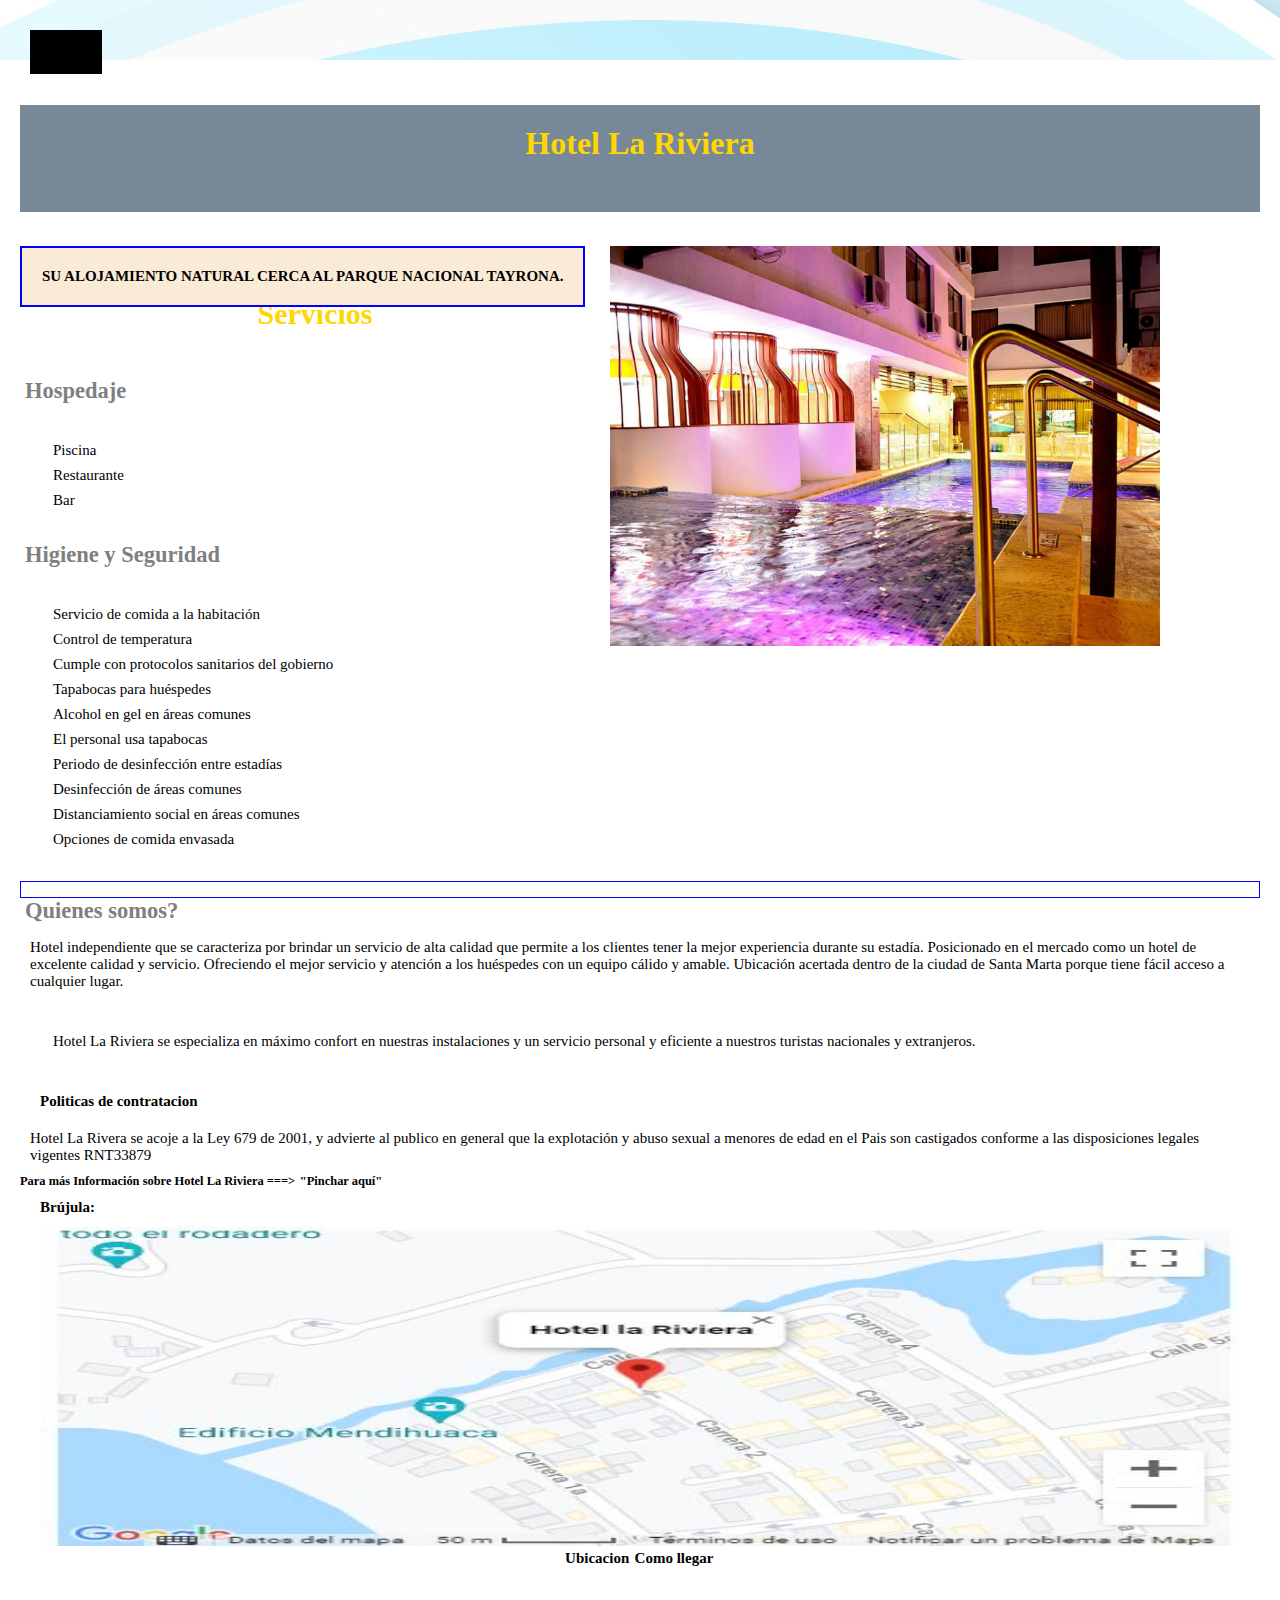
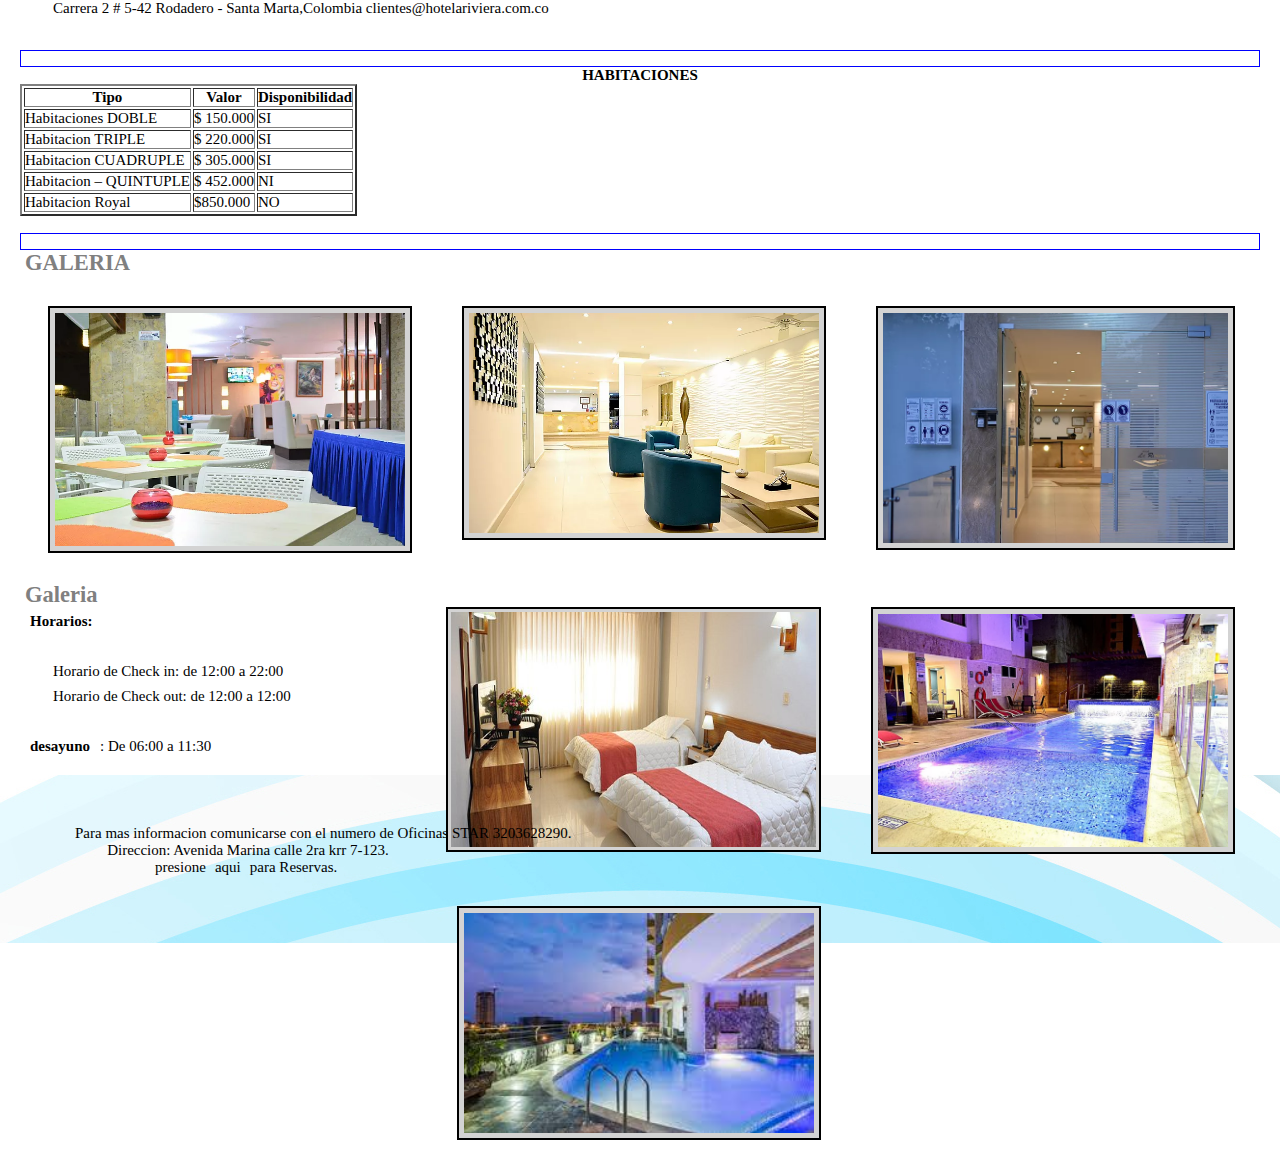
<file: Hotel_La_Riviera.html>
<!DOCTYPE html>
<html lang="es">
<head>
    <meta charset="UTF-8">
    <link rel="stylesheet" href="https://fonts.googleapis.com/css?family=Roboto:300">
    <meta http-equiv="X-UA-Compatible" content="IE=edge">
    <meta name="viewport" content="width=device-width, initial-scale=1.0">
    <title>hotel la riviera</title>
    <link rel="stylesheet" href="./css/La_Riviera.css">
</head>
<body>
    <input type="checkbox" id="btn-nav" class="checkbox">
    <header>
        <div class="header-container">
          <label for="btn-nav" class="btn-label">
            <div class="header-button"></div>
          </label>
        </div>
      </header>
    <nav class="menu">
        
        <ul>
            <li><a href="./index.html"> Inicio </a></li>
                <li> <a href="./Reservas.html"> Reservas</a></li>
                <li><a href="./Categorias.html"> Categorias</a></li>
            
        </ul>
    </nav>

    <br>
    <br>
    <br>
    <br>
    <br>
 <div>
     <div class="posada">
    <h1>Hotel La Riviera</h1>
    </div>
    <br>
    <br>
    <div class="contenedor1"> 
        
            <h4>SU ALOJAMIENTO NATURAL CERCA AL PARQUE NACIONAL TAYRONA.</h4>
        
       </div>
    
    <img  class="img1" src="./multimedia/hotel-3-star/Hotel La Riviera/la riviera-portada.jpg" alt="imagen de seiken">
    <br>
    <br>
    <br>
    <h1>Servicios</h1>
    <br>
    <h2>Hospedaje</h2>
    <ul>
        <li>Piscina
        </li> 
        
        <li>Restaurante</li> 
        <li>Bar </li>
    </ul>

    <h2>Higiene y Seguridad</h2>

    <ul>
        <li>Servicio de comida a la habitación</li>
        <li>Control de temperatura</li>
        <li>Cumple con protocolos sanitarios del gobierno</li>
        <li>Tapabocas para huéspedes</li>
        <li>Alcohol en gel en áreas comunes</li>
        <li>El personal usa tapabocas</li>
        <li>Periodo de desinfección entre estadías</li>
        <li>Desinfección de áreas comunes</li>
        <li>Distanciamiento social en áreas comunes</li>
        <li>Opciones de comida envasada</li>
    </ul>
 <hr>
    <h2>Quienes somos?</h2>
    <p>
        
Hotel independiente que se caracteriza por brindar un servicio de alta calidad que permite a los clientes tener la mejor experiencia durante su estadía. Posicionado en el mercado como un hotel de excelente calidad y servicio. Ofreciendo el mejor servicio y atención a los huéspedes con un equipo cálido y amable. Ubicación acertada dentro de la ciudad de Santa Marta porque tiene fácil acceso a cualquier lugar.

​
    </p>
    
    <ul>
        <li>Hotel La Riviera se especializa en  máximo confort en nuestras instalaciones y un servicio personal y eficiente a nuestros turistas nacionales y extranjeros.</li>
    </ul>
     <p>
         <b>Politicas  de contratacion </b>
     </p>
     <p>
        Hotel La Rivera se acoje a la Ley 679 de 2001, y advierte al publico en general que la explotación y abuso sexual a menores de edad en el Pais son castigados conforme a las disposiciones legales vigentes RNT33879
     </p>

     <h5>Para más Información sobre Hotel La Riviera  ===>  <a href="https://www.hotelariviera.com/nosotros">"Pinchar aquí"</a> </h5>
    <p>
         <b>Brújula:</b> 
    </p>
    <h4><img src="./multimedia/hotel-3-star/Hotel La Riviera/mapas.JPG" alt="lugar" width="1200" height="320"> </h4>
    <h4> Ubicacion <a href="https://www.google.com/maps/place/Hotel+La+Riviera/@11.2079564,-74.2285623,18z/data=!4m8!3m7!1s0x8ef45f5cee6dc437:0x38fd82e18dd8d804!5m2!4m1!1i2!8m2!3d11.2079644!4d-74.2274468?hl=es"> Como llegar</a> </h4>
    <ul>
        <li>Carrera 2 # 5-42 
            Rodadero - Santa Marta,Colombia 
            
            clientes@hotelariviera.com.co</li>
        
    </ul>
    <hr>
    
    <table border="2px">
        <h4>HABITACIONES</h4>
        <tr>
          <th>Tipo</th>
          <th>Valor</th>
          <th>Disponibilidad</th>
        </tr>
        <tr>
          <td>Habitaciones DOBLE</td>
          <td>$ 150.000</td>
          <td>SI</td>
        </tr>
        <tr>
          <td>Habitacion TRIPLE</td>
          <td>$ 220.000</td>
          <td>SI</td>
        </tr>
        <tr>
          <td>Habitacion CUADRUPLE </td>
          <td>$ 305.000</td>
          <td>SI</td>
        </tr>
        <tr>
          <td> Habitacion – QUINTUPLE</td>
          <td>$ 452.000</td>
          <td>NI</td>
        </tr>
        <tr>
          <td> Habitacion Royal</td>
          <td>$850.000</td>
          <td>NO</td>
        </tr>

      </table>
      <br>
     <hr>
    
        <h2>GALERIA</h2>
     <div class="contenedorimagenes" >
         <img class="img2" src="./multimedia/hotel-3-star/Hotel La Riviera/galeria-1.jpg" alt="img2">
     </div>

     <div class="contenedorimagenes">
         <img class="img3" src="./multimedia/hotel-3-star/Hotel La Riviera/galeria-2.jpg" alt="img3">
     </div>

     <div class="contenedorimagenes">
        <img class="img4" src="./multimedia/hotel-3-star/Hotel La Riviera/galeria-3.jpg" alt="img4">
    </div>

    <div class="contenedorimagenes">
        <img class="img5" src="./multimedia/hotel-3-star/Hotel La Riviera/galeria-4.jpg" alt="img5">
    </div>

    <div class="contenedorimagenes">
        <img class="img6" src="./multimedia/hotel-3-star/Hotel La Riviera/galeria-5.jpg" alt="img5">
    </div>

    <div class="contenedorimagenes">
        <img class="img7" src="./multimedia/hotel-3-star/Hotel La Riviera/galeria-6.jpg" alt="img5">
    </div>
 
 

    <h2>Galeria</h2>
    <b>Horarios:</b>
    <ul>
        <li>Horario de Check in: de 12:00 a 22:00</li>
        <li>Horario de Check out: de 12:00 a 12:00</li>
    </ul>
    
    <b>desayuno</b>: De 06:00 a 11:30</b>

</div>


<footer class="footer">
    <div class="divfooter">
    <p>
        <pre>
            Para mas informacion comunicarse con el numero de Oficinas STAR 3203628290.
            Direccion: Avenida Marina calle 2ra krr 7-123.
            presione <a href="./Reservas.html"> aqui </a> para Reservas. 
        </pre>
    </p>
  </div>
</footer>
    
</body>
</html>
</file>
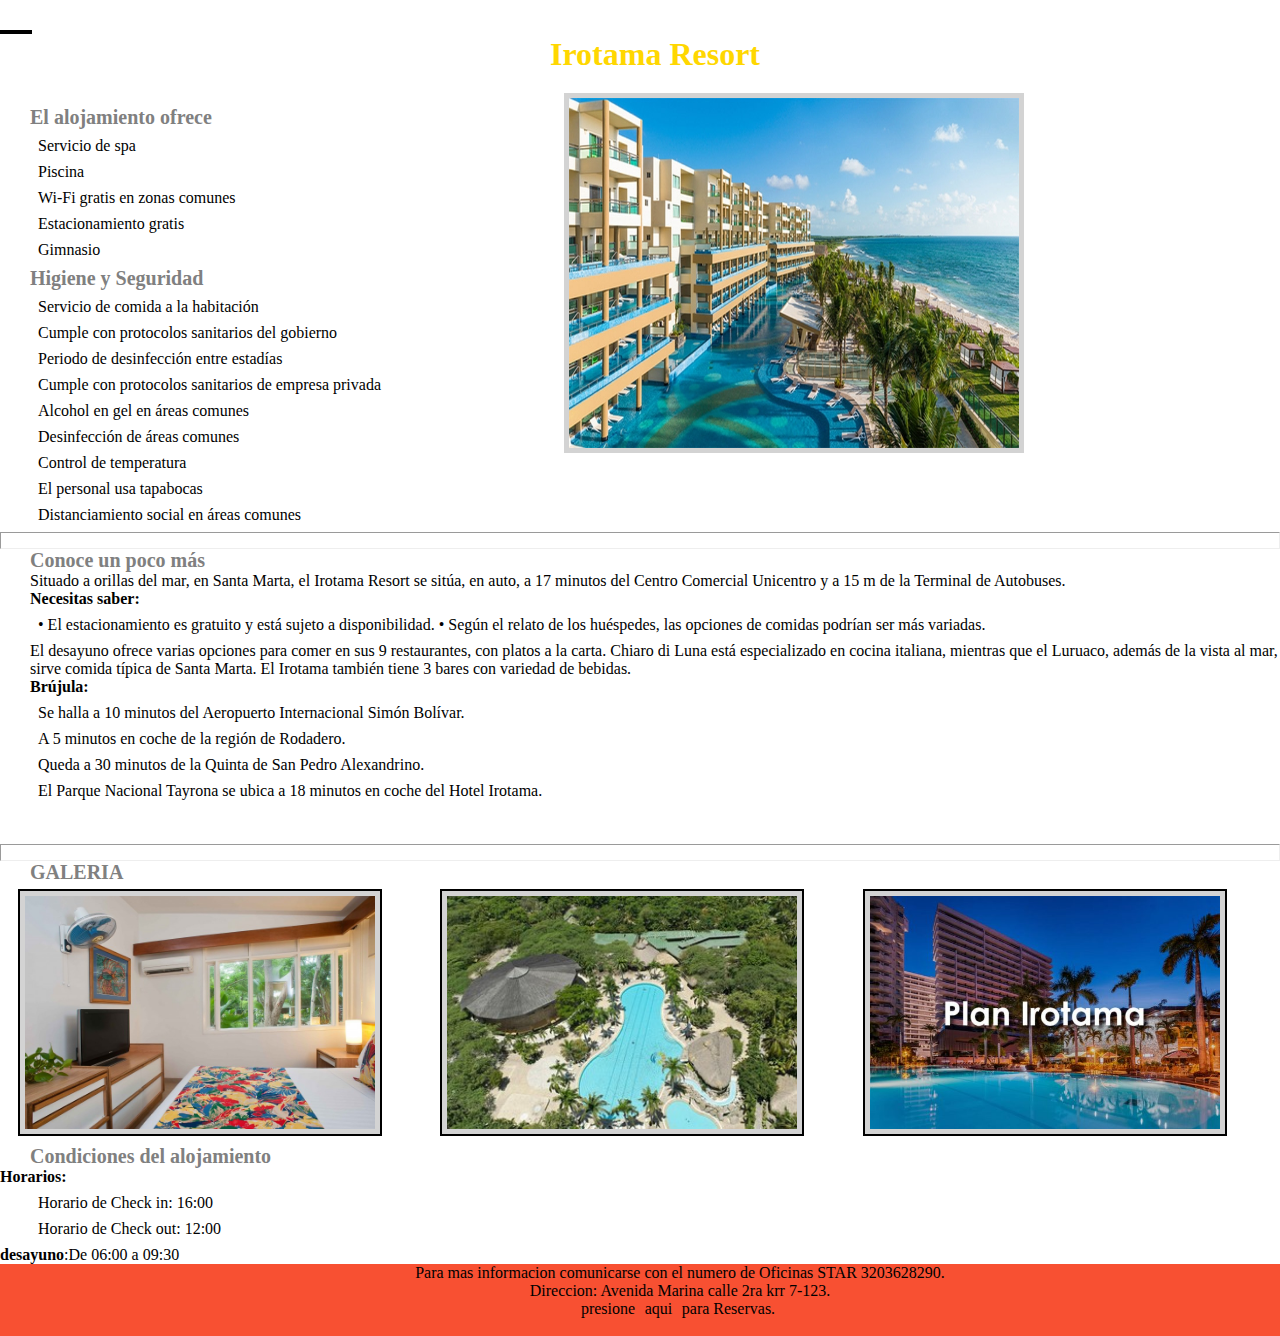
<file: Irotama_Resort.html>
<!DOCTYPE html>
<html lang="es">
<head>
    <meta charset="UTF-8">
    <link rel="stylesheet" href="https://fonts.googleapis.com/css?family=Roboto:300">
    <meta http-equiv="X-UA-Compatible" content="IE=edge">
    <meta name="viewport" content="width=device-width, initial-scale=1.0">
    <title>irotama resort</title>
    <link rel="stylesheet" href="./css/irotama_resort.css">
</head>
<body>
    <input type="checkbox" id="btn-nav" class="checkbox">
    <header>
        <div class="header-container">
          <label for="btn-nav" class="btn-label">
            <div class="header-button"></div>
          </label>
        </div>
      </header>
    <nav class="menu">
        
        <ul>
            <li><a href="./index.html"> Inicio </a></li>
                <li> <a href="./Reservas.html"> Reservas</a></li>
                <li><a href="./Categorias.html"> Categorias</a></li>
            
        </ul>
    </nav>
    <br>
    <br>
    <div>
        <h1>Irotama Resort</h1>
        <img  class="img1" src="./multimedia/hotel-4-star/Irotama Resort/Irotama1.jpg" alt="jr">
        
        <br>
        <h2>El alojamiento ofrece</h2>
        <ul>
            <li>Servicio de spa</li> 
            <li>Piscina</li> 
            <li>Wi-Fi gratis en zonas comunes</li>
            <li>Estacionamiento gratis</li>
            <li>Gimnasio</li>
    
        </ul>
    
        <h2>Higiene y Seguridad</h2>
    
        <ul>
            <li>Servicio de comida a la habitación</li>
            <li>Cumple con protocolos sanitarios del gobierno</li>
            <li>Periodo de desinfección entre estadías</li>
            <li>Cumple con protocolos sanitarios de empresa privada</li>
            <li>Alcohol en gel en áreas comunes</li>
            <li>Desinfección de áreas comunes</li>
            <li>Control de temperatura</li>
            <li>El personal usa tapabocas</li>
            <li>Distanciamiento social en áreas comunes</li>
        </ul>
    <hr>
        <h2>Conoce un poco más</h2>
        <p>
           Situado a orillas del mar, en Santa Marta, el Irotama Resort se sitúa, en auto, a 17 minutos del Centro Comercial Unicentro y a 15 m de la Terminal de Autobuses.
        </p>
        <p>
             <b>Necesitas saber:</b> 
        </p>
        <ul>
            <li>• El estacionamiento es gratuito y está sujeto a disponibilidad.
    • Según el relato de los huéspedes, las opciones de comidas podrían ser más variadas.
    </li>
        </ul>
        <p>
           El desayuno ofrece varias opciones para comer en sus 9 restaurantes, con platos a la carta. Chiaro di Luna está especializado en cocina italiana, mientras que el Luruaco, además de la vista al mar, sirve comida típica de Santa Marta. El Irotama también tiene 3 bares con variedad de bebidas.
        </p>
     
    
        <p>
             <b>Brújula:</b> 
        </p>
        <ul>
            <li> Se halla a 10 minutos del Aeropuerto Internacional Simón Bolívar.</li>
            <li> A 5 minutos en coche de la región de Rodadero.</li>
            <li>Queda a 30 minutos de la Quinta de San Pedro Alexandrino.</li>
            <li>El Parque Nacional Tayrona se ubica a 18 minutos en coche del Hotel Irotama.</li>
        </ul>
        <br>
        <br>
        <hr>
        <h2>GALERIA</h2>
        <div class="contenedorimg1">
            <img class="img2" src="./multimedia/hotel-4-star/Irotama Resort/galeriat1.jpg" alt="t1">
        </div>
        <div class="contenedorimg1">
            <img class="img3" src="./multimedia/hotel-4-star/Irotama Resort/galeriat2.jpg" alt="t2">
        </div>
        <div class="contenedorimg1">
            <img class="img4" src="./multimedia/hotel-4-star/Irotama Resort/galeriat3.jpg" alt="t3">
        </div>
        
        
     <h2> Condiciones del alojamiento</h2>
        <b>Horarios:</b>
        <ul>
            <li>Horario de Check in: 16:00</li>
            <li>Horario de Check out: 12:00
    </li>
        </ul>
        
        <b>desayuno</b>:De 06:00 a 09:30</b>
    


        <footer class="footer">
            <div class="divfooter">
            <p>
                <pre>
                    Para mas informacion comunicarse con el numero de Oficinas STAR 3203628290.
                    Direccion: Avenida Marina calle 2ra krr 7-123.
                    presione <a href="./Reservas.html"> aqui </a> para Reservas. 
                </pre>
            </p>
          </div>
        </footer>
</body>
</html>
</file>
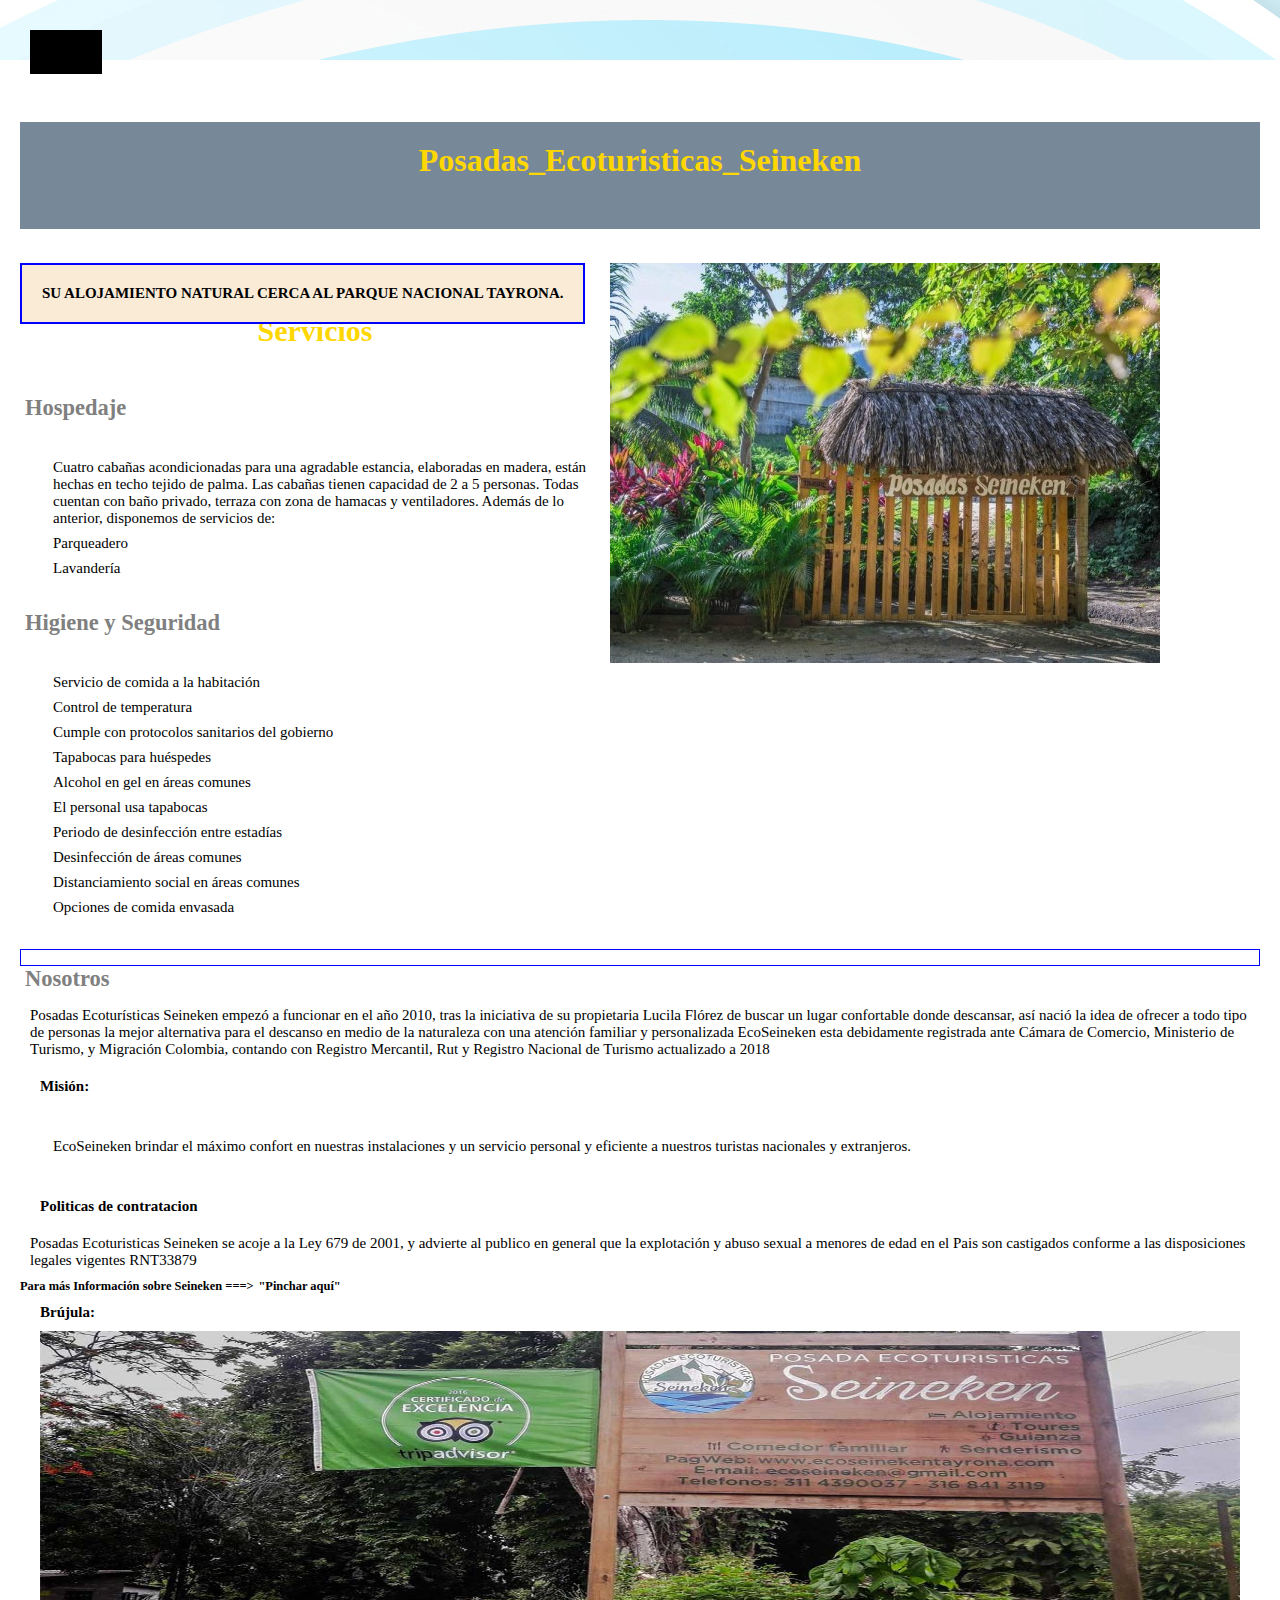
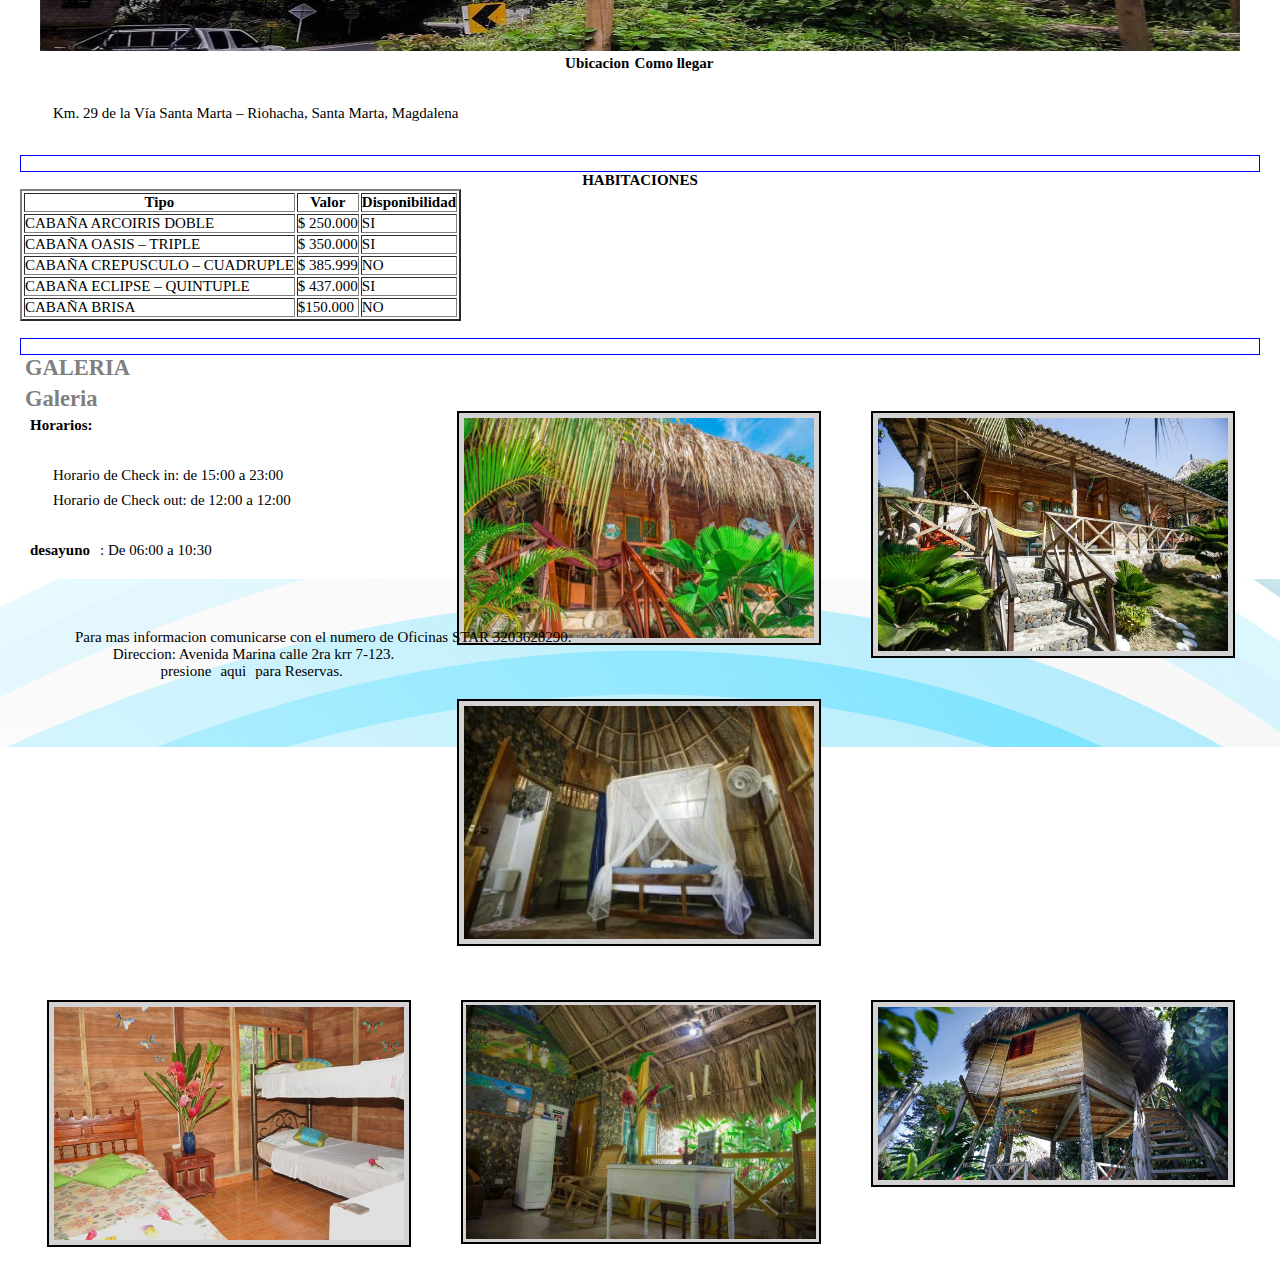
<file: Posadas_Ecoturisticas_Seineken.html>
<!DOCTYPE html>
<html lang="es">
<head>
    <meta charset="UTF-8">
    <link rel="stylesheet" href="https://fonts.googleapis.com/css?family=Roboto:300">
    <meta http-equiv="X-UA-Compatible" content="IE=edge">
    <meta name="viewport" content="width=device-width, initial-scale=1.0">
    <title>posada ecoturistica saineken</title>
    <link rel="stylesheet" href="./css/posadas.css">

</head>


<body>
    <input type="checkbox" id="btn-nav" class="checkbox">
    <header>
        <div class="header-container">
          <label for="btn-nav" class="btn-label">
            <div class="header-button"></div>
          </label>
        </div>
      </header>
    <nav class="menu">
        
        <ul>
            <li><a href="./index.html"> Inicio </a></li>
                <li> <a href="./Reservas.html"> Reservas</a></li>
                <li><a href="./Categorias.html"> Categorias</a></li>
            
        </ul>
    </nav>
    <br>

    <br>
    <br>
    <br>
    <br>
    <br>
 <div>
     <div class="posada">
    <h1>Posadas_Ecoturisticas_Seineken</h1>
    </div>
    <br>
    <br>
    <div class="contenedor1"> 
        
            <h4>SU ALOJAMIENTO NATURAL CERCA AL PARQUE NACIONAL TAYRONA.</h4>
        
       </div>
    
    <img  class="img1" src="./multimedia/hotel-3-star/Posadas Ecoturisticas Seineken/Posadas_seiken1.jpg" alt="imagen de seiken">
    <br>
    <br>
    <br>
    <h1>Servicios</h1>
    <br>
    <h2>Hospedaje</h2>
    <ul>
        <li>Cuatro cabañas acondicionadas para una agradable estancia,  elaboradas en madera, están hechas en techo tejido de palma. Las cabañas tienen capacidad de 2 a 5 personas. Todas cuentan con baño privado, terraza con zona de hamacas y ventiladores.

            Además de lo anterior, disponemos de servicios de:
        </li> 
        
        <li>Parqueadero</li> 
        <li>Lavandería </li>
    </ul>

    <h2>Higiene y Seguridad</h2>

    <ul>
        <li>Servicio de comida a la habitación</li>
        <li>Control de temperatura</li>
        <li>Cumple con protocolos sanitarios del gobierno</li>
        <li>Tapabocas para huéspedes</li>
        <li>Alcohol en gel en áreas comunes</li>
        <li>El personal usa tapabocas</li>
        <li>Periodo de desinfección entre estadías</li>
        <li>Desinfección de áreas comunes</li>
        <li>Distanciamiento social en áreas comunes</li>
        <li>Opciones de comida envasada</li>
    </ul>
 <hr>
    <h2>Nosotros</h2>
    <p>
        Posadas Ecoturísticas Seineken empezó a funcionar en el año 2010, tras la iniciativa de su propietaria Lucila Flórez de buscar un lugar confortable donde descansar, así nació la idea de ofrecer a todo tipo de personas la mejor  alternativa para el descanso en medio de la naturaleza con una atención familiar y personalizada

EcoSeineken esta debidamente registrada ante Cámara de Comercio, Ministerio de Turismo, y Migración Colombia, contando con Registro Mercantil, Rut y Registro Nacional de Turismo actualizado a 2018
    </p>
    <p>
         <b>Misión:</b> 
    </p>
    <ul>
        <li>EcoSeineken brindar el máximo confort en nuestras instalaciones y un servicio personal y eficiente a nuestros turistas nacionales y extranjeros.</li>
    </ul>
     <p>
         <b>Politicas  de contratacion </b>
     </p>
     <p>
        Posadas Ecoturisticas Seineken se acoje a la Ley 679 de 2001, y advierte al publico en general que la explotación y abuso sexual a menores de edad en el Pais son castigados conforme a las disposiciones legales vigentes RNT33879
     </p>

     <h5>Para más Información sobre Seineken  ===>  <a href="https://ecoseinekentayrona.com/quienes-somos/#toggle-id-2">"Pinchar aquí"</a> </h5>
    <p>
         <b>Brújula:</b> 
    </p>
    <h4><img src="./multimedia/hotel-3-star/Posadas Ecoturisticas Seineken/seiniken3.jpg" alt="lugar" width="1200" height="320"> </h4>
    <h4> Ubicacion <a href="https://www.google.com/maps/@11.2782878,-73.9350033,3069m/data=!3m1!1e3?hl=es"> Como llegar</a> </h4>
    <ul>
        <li>Km. 29 de la Vía Santa Marta – Riohacha, Santa Marta, Magdalena</li>
        
    </ul>
    <hr>
    
    <table border="2px">
        <h4>HABITACIONES</h4>
        <tr>
          <th>Tipo</th>
          <th>Valor</th>
          <th>Disponibilidad</th>
        </tr>
        <tr>
          <td>CABAÑA ARCOIRIS DOBLE</td>
          <td>$ 250.000</td>
          <td>SI</td>
        </tr>
        <tr>
          <td>CABAÑA OASIS – TRIPLE</td>
          <td>$ 350.000</td>
          <td>SI</td>
        </tr>
        <tr>
          <td>CABAÑA CREPUSCULO – CUADRUPLE</td>
          <td>$ 385.999</td>
          <td>NO</td>
        </tr>
        <tr>
          <td> CABAÑA ECLIPSE – QUINTUPLE</td>
          <td>$ 437.000</td>
          <td>SI</td>
        </tr>
        <tr>
          <td> CABAÑA BRISA</td>
          <td>$150.000</td>
          <td>NO</td>
        </tr>

      </table>
      <br>
     <hr>
    
        <h2>GALERIA</h2>
     <div class="contenedorimagenes" >
         <img class="img2" src="./multimedia/hotel-3-star/Posadas Ecoturisticas Seineken/galeria-eco1.jpg" alt="img2">
     </div>

     <div class="contenedorimagenes">
         <img class="img3" src="./multimedia/hotel-3-star/Posadas Ecoturisticas Seineken/galeria-eco2.jpg" alt="img3">
     </div>

     <div class="contenedorimagenes">
        <img class="img4" src="./multimedia/hotel-3-star/Posadas Ecoturisticas Seineken/galeria-eco-3.jpg" alt="img4">
    </div>

    <div class="contenedorimagenes">
        <img class="img5" src="./multimedia/hotel-3-star/Posadas Ecoturisticas Seineken/galeria-eco-7.jpg" alt="img5">
    </div>

    <div class="contenedorimagenes">
        <img class="img6" src="./multimedia/hotel-3-star/Posadas Ecoturisticas Seineken/galeria-eco-5.jpg" alt="img5">
    </div>

    <div class="contenedorimagenes">
        <img class="img7" src="./multimedia/hotel-3-star/Posadas Ecoturisticas Seineken/galeria-eco-6.jpg" alt="img5">
    </div>
 
 

    <h2>Galeria</h2>
    <b>Horarios:</b>
    <ul>
        <li>Horario de Check in: de 15:00 a 23:00</li>
        <li>Horario de Check out: de 12:00 a 12:00</li>
    </ul>
    
    <b>desayuno</b>: De 06:00 a 10:30</b>

</div>


<footer class="footer">
    <div class="divfooter">
    <p>
        <pre>
            Para mas informacion comunicarse con el numero de Oficinas STAR 3203628290.
            Direccion: Avenida Marina calle 2ra krr 7-123.
            presione <a href="./Reservas.html"> aqui </a> para Reservas. 
        </pre>
    </p>
  </div>
</footer>
</body>
</html>
</file>
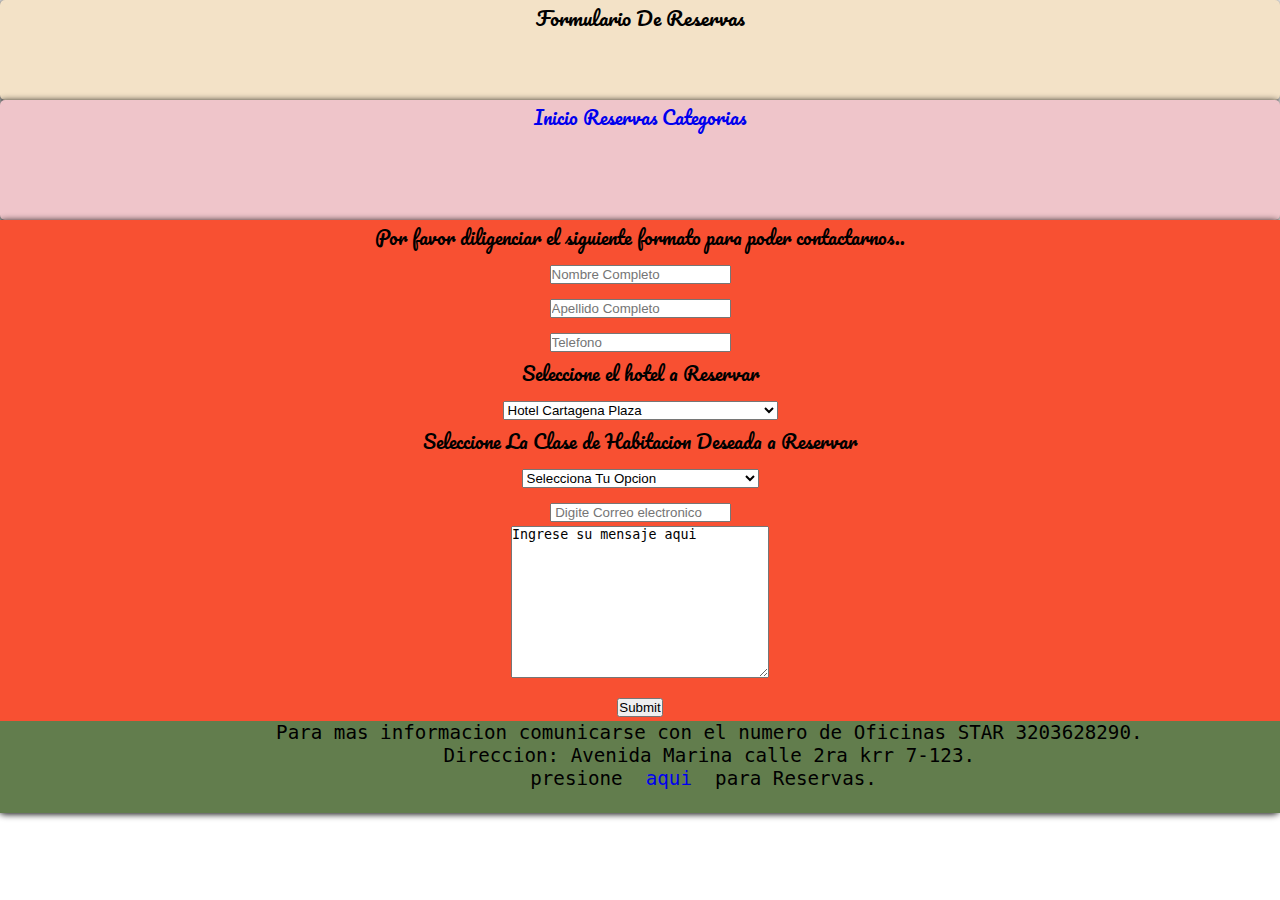
<file: Reservas.html>
<!DOCTYPE html>
<html lang="es">
<head>
    <meta charset="UTF-8">
    <meta http-equiv="X-UA-Compatible" content="IE=edge">
    <meta name="viewport" content="width=device-width, initial-scale=1.0">
    <title>Contactanos</title>
    <link rel="stylesheet" href="./css/Reservas.css">
</head>
<body class="grid-container">
    <header class="header">
        Formulario De Reservas
    </header>

    <nav class="navbar">
        <ul>
            <li><a href="./index.html"> Inicio </a></li>
             <li> <a href="./Reservas.html"> Reservas</a></li>
             <li><a href="./Categorias.html"> Categorias</a></li>
        </ul>
    </nav>


    
    <div class="contenedor2">
    <Form class="form">
        <p>
            Por favor diligenciar el siguiente formato para poder contactarnos..
        </p>
     
        <input type="text" placeholder="Nombre Completo" required> <br>
        <input type="surname" placeholder="Apellido Completo" required><br>
        <input type="tel"placeholder= "Telefono" required> <br>
        <label for="fname">Seleccione el hotel a Reservar</label><br><select name="select">
            <option value="value1"></option>
            <option value="value2">Hotel Arhuaco</option>
            <option value="value3" selected>Hotel Cartagena Plaza</option>
            <option value="value4">Radisson Cartagena Ocean Pavillion Hotel</option>
            <option value="value5">Irotama Resort</option>
            <option value="value6">Hotel Hilton Garden</option>
            <option value="value7">Country International Hotel</option>
            <option value="value8">Posadas Ecoturisticas Seineken</option>
            <option value="value9">Hotel La Riviera </option>
            <option value="value10">Ayenda American Golf 1320</option>
          </select><br>
          <label for="fname"> Seleccione La Clase de Habitacion Deseada a Reservar</label><br>
          <select name="select">
            <option value="value1">Selecciona Tu Opcion</option>
            <option value="value1">Superior vista a la ciudad</option>
            <option value="value2">Superior vista al mar</option>
            <option value="value3">Habitación superior, 2 camas dobles</option>
            <option value="value4">Habitación ejecutiva</option>
            <option value="value5">Room Executive</option>
            <option value="value6">Room Economy</option>
            <option value="value7">Suite Standard</option>
            <option value="value8">Room Premium</option>
            <option value="value9">Piso Ejecutivo </option>
          </select><br>
        <input type="email" placeholder=" Digite Correo electronico" required> <br>
        <textarea name="Mensaje" id="text" cols="30" rows="10">Ingrese su mensaje aqui</textarea> <br>
        <input type="submit"> <br>
        

    </Form>

    

<footer class="footer">
    <div >
    <p>
        <pre>
            Para mas informacion comunicarse con el numero de Oficinas STAR 3203628290.
            Direccion: Avenida Marina calle 2ra krr 7-123.
            presione <a href="./Reservas.html"> aqui </a> para Reservas. 
        </pre>
    </p>
  </div>
</footer>


    
</body>
</html>
</file>
<file: css/estilos.css>
*{
    margin: 0;
    padding: 0;
    font-family: cursive;
}
html{
    font-size: 16px;font-family: 'roboto', sans-serif;
}

body{
    
}

 /* Header y Footer  */
 .checkbox {
    display: none;
}

header{
    position: fixed;
    width: 100%;
    z-index: 10;
    
}

.headercontainer{
    width: 90%;
    position: relative;
    margin: 1rem auto;
    display: flex;
    justify-content: space-between;
    align-items: center;
    
}

.btn-label {
    width: 2rem;
    height: 1.4rem;
}

.header-button {
    width: 2rem;
    height: 0.2rem;
    background: #000;
    position: absolute;
    top: 1.9rem;
    transition: all 0.2s;
}
.header-button::before,
.header-button::after {
    content: "";
    width:  2rem;
    background: #000;
    position: absolute;
    top: : -0.6rem;

}
.menu{
    background: #d1d1d1;
    width: 100%;
    height: 10rem;
    position: fixed;
    z-index: 9;
    top: -12rem;
    display: flex;
    flex-direction: column;
    justify-content: space-around;
    text-align: center;
    padding-top: 2rem;
    transition: all 0.5s;
}

ul{
    list-style: none;
}
li{
    margin: 0.5rem;
}

a{
    margin: 0.1rem;
    color: #000;
    text-decoration: none;
}
.checkbox:checked ~ .menu {
    background: #fff;
    top: 0rem;
  }
  .checkbox:checked + header .header-container label .header-button {
    background: none;
  }
  .checkbox:checked + header .header-container label .header-button::before {
    transform: rotate(35deg);
    top: 0;
  }
  .checkbox:checked + header .header-container label .header-button::after {
    transform: rotate(-35deg);
    top: 0;
  }
footer{
    text-align: center;
}
 
.footer{
    grid-area: footer;
    background-color: #f85032;
    color: black;
    text-align: center;
    
}


/

/*////////////////////////7 Textos/////////////////////////// */

h1{

    padding-top: 40px;
    text-align: center;
    color: gold;
    padding-bottom: 15px;

}
h2{
    text-align:left;
    color: gray;
    padding-bottom: 5px;
    padding-left: 10px;
}

h3{
    text-align:left;
    color: gray;
    padding-bottom: 5px;
    padding-left: 10px;
}
p{
    text-align:left;
    color: black;
    padding-bottom: 5px;
    padding-left: 10px;

}

img{
    padding-left: 15px;
    object-fit: cover;
}
.img1{
    background-color: lightgrey;
    width: 350px;
    height: 300px;
    border: 2px solid black;
    padding: 5px;
    margin: 5px;

}
.img2{
    background-color: lightgrey;
    width: 350px;
    height: 300px;
    border: 2px solid black;
    padding: 5px;
    margin: 5px;
}
.img3{
    background-color: lightgrey;
    width: 350px;
    height: 300px;
    border: 2px solid black;
    padding: 5px;
    margin: 5px;
}
.img4{
    background-color: lightgrey;
    width: 350px;
    height: 300px;
    border: 2px solid black;
    padding: 5px;
    margin: 5px;
}
.img5{
    background-color: lightgrey;
    width: 350px;
    height: 300px;
    border: 2px solid black;
    padding: 5px;
    margin: 5px;
}
.img6{
    background-color: lightgrey;
    width: 350px;
    height: 300px;
    border: 2px solid black;
    padding: 5px;
    margin: 5px;
}
.img7{
    background-color: lightgrey;
    width: 350px;
    height: 300px;
    border: 2px solid black;
    padding: 5px;
    margin: 5px;
}
.img8{
    background-color: lightgrey;
    width: 350px;
    height: 300px;
    border: 2px solid black;
    padding: 5px;
    margin: 5px;
}
.img9{
    background-color: lightgrey;
    width: 350px;
    height: 300px;
    border: 2px solid black;
    padding: 5px;
    margin: 5px;
}

/* Otros Estilos */

.contenedordatosimagenes1{
    float: right;
    width: 33%;
    
    
    
 
}
.contenedordatosimagenes2{
    float: left;
    width: 33%;

}

.rivera{
    float: right;
}
</file>
<file: css/Categorias.css>
*{
    margin: 0;
    padding: 0;
    font-family: cursive;
    
}

 /* Header y Footer  */

 html{
    font-size: 16px;font-family: 'roboto', sans-serif;
}

body{
    
}

 /* Header y Footer  */
 .checkbox {
    display: none;
}

header{
    position: fixed;
    width: 100%;
    z-index: 10;
    
}

.headercontainer{
    width: 90%;
    position: relative;
    margin: 1rem auto;
    display: flex;
    justify-content: space-between;
    align-items: center;
    
}

.btn-label {
    width: 2rem;
    height: 1.4rem;
}

.header-button {
    width: 2rem;
    height: 0.2rem;
    background: #000;
    position: absolute;
    top: 1.9rem;
    transition: all 0.2s;
}
.header-button::before,
.header-button::after {
    content: "";
    width:  2rem;
    background: #000;
    position: absolute;
    top: : -0.6rem;

}
.menu{
    background: #d1d1d1;
    width: 100%;
    height: 10rem;
    position: fixed;
    z-index: 9;
    top: -12rem;
    display: flex;
    flex-direction: column;
    justify-content: space-around;
    text-align: center;
    padding-top: 2rem;
    transition: all 0.5s;
}

ul{
    list-style: none;
}
li{
    margin: 0.5rem;
}

a{
    margin: 0.1rem;
    color: #000;
    text-decoration: none;
}
.checkbox:checked ~ .menu {
    background: #fff;
    top: 0rem;
  }
  .checkbox:checked + header .header-container label .header-button {
    background: none;
  }
  .checkbox:checked + header .header-container label .header-button::before {
    transform: rotate(35deg);
    top: 0;
  }
  .checkbox:checked + header .header-container label .header-button::after {
    transform: rotate(-35deg);
    top: 0;
  }


  footer{
    text-align: center;
}
 
.footer{
    grid-area: footer;
    background-color: #f85032;
    color: black;
    text-align: center;
    
}

h1{

    padding-top: 7%;
}

/* ///////////arreglos hoteles 3 estrellas//////////7 */
.contenedor3estrellas{
    float: right;
    width: 33%;
    
}
.img7{
    background-color: lightgrey;
    width: 400px;
    height: 270px;
    border: 2px solid black;
    padding: 5px;
    margin: 5px;

}

.img8{
    background-color: lightgrey;
    width: 400px;
    height: 270px;
    border: 2px solid black;
    padding: 5px;
    margin: 5px;
}

.img9{
    background-color: lightgrey;
    width: 400px;
    border: 2px solid black;
    padding: 5px;
    margin: 5px;
}

/* //////////////////////Contenedores 4 estrellas///// */

.contenedor4estrellas{
    float: right;

}
.img4{
    background-color: lightgrey;
    width: 400px;
    height: 270px;
    border: 2px solid black;
    padding: 5px;
    margin: 5px;
    float: left;

}
.img5{
    background-color: lightgrey;
    width: 400px;
    height: 270px;
    border: 2px solid black;
    padding: 5px;
    margin: 5px;

}
.img3{
    background-color: lightgrey;
    width: 400px;
    height: 270px;
    border: 2px solid black;
    padding: 5px;
    margin: 5px;
   

}


/* ///////////////Textos/////////////// */

h2,h3{
    padding: 20px;
}

p,ul{
    padding-left: 10px;
}
</file>
<file: css/Country.css>
/* /////////Selector Universal////// */

*{
    margin: 0;
    padding: 0;
    font-family: cursive;
    
}

 /* /////////////////////////Header y Footer ///////////////// */

 html{
  font-size: 16px;font-family: 'roboto', sans-serif;
}

body{
  
}

/* Header y Footer  */
.checkbox {
  display: none;
}

header{
  position: fixed;
  width: 100%;
  z-index: 10;
  
}

.headercontainer{
  width: 90%;
  position: relative;
  margin: 1rem auto;
  display: flex;
  justify-content: space-between;
  align-items: center;
  
}

.btn-label {
  width: 2rem;
  height: 1.4rem;
}

.header-button {
  width: 2rem;
  height: 0.2rem;
  background: #000;
  position: absolute;
  top: 1.9rem;
  transition: all 0.2s;
}
.header-button::before,
.header-button::after {
  content: "";
  width:  2rem;
  background: #000;
  position: absolute;
  top: : -0.6rem;

}
.menu{
  background: #d1d1d1;
  width: 100%;
  height: 10rem;
  position: fixed;
  z-index: 9;
  top: -12rem;
  display: flex;
  flex-direction: column;
  justify-content: space-around;
  text-align: center;
  padding-top: 2rem;
  transition: all 0.5s;
}

ul{
  list-style: none;
}
li{
  margin: 0.5rem;
}

a{
  margin: 0.1rem;
  color: #000;
  text-decoration: none;
}
.checkbox:checked ~ .menu {
  background: #fff;
  top: 0rem;
}
.checkbox:checked + header .header-container label .header-button {
  background: none;
}
.checkbox:checked + header .header-container label .header-button::before {
  transform: rotate(35deg);
  top: 0;
}
.checkbox:checked + header .header-container label .header-button::after {
  transform: rotate(-35deg);
  top: 0;
}


footer{
    color: black;
    text-align: center;
    font-size: 15px;
    background-image: url(../multimedia/Fondos/header\ 2.png);
    padding: 10px;
    width: 100%;
    padding-top: 30%;
    padding-bottom: 20px;
}

.divfooter{
    padding-top: 5%;
}
/* //////////////////////TEXTOS/////////////////////////////// */
p,h2{
  padding-left: 20px;
}
ul{
  padding-left: 30px;
}
h1{
  padding-top: 10px;
  color: gold;
  text-align: center;
}
table{
  margin-left: 20px;
}


/* ///////////////////IMAGENES/////////////////////////// */

.img1{

  float: right;
  height: 500px;
  width: 700px;
}
.img2{
    background-color: lightgrey;
  width: 400px;
  border: 2px solid black;
  padding: 5px;
  margin: 5px;
}
.img3{
    background-color: lightgrey;
  width: 400px;
  border: 2px solid black;
  padding: 5px;
  margin: 5px;
}
.img4{
    background-color: lightgrey;
  width: 400px;
  border: 2px solid black;
  padding: 5px;
  margin: 5px;
  height: 300px;
}
.img5{
    background-color: lightgrey;
  width: 400px;
  border: 2px solid black;
  padding: 5px;
  margin: 5px;
}
.img6{
    background-color: lightgrey;
  width: 400px;
  border: 2px solid black;
  padding: 5px;
  margin: 5px;
}
.img7{
    background-color: lightgrey;
  width: 400px;
  border: 2px solid black;
  padding: 5px;
  margin: 5px;
  margin-left: 20px;
}
.img8{
    background-color: lightgrey;
  width: 400px;
  border: 2px solid black;
  padding: 5px;
  margin: 5px;
}
.img9{
    background-color: lightgrey;
  width: 400px;
  border: 2px solid black;
  padding: 5px;
  margin: 5px;
}
.img10{
    background-color: lightgrey;
  width: 400px;
  border: 2px solid black;
  padding: 5px;
  margin: 5px;
}
.contenedorimagenes1{
    float: right;
    width: 33%;
}

.contenedorimagenes2{
    float: right;
    width: 33%;
}
.contenedorimagenes3{
    float: right;
    width: 33%;
}
</file>
<file: css/Arhuaco.css>
*{
    margin: 0;
    padding: 0;
    font-family: cursive;
}

 /* Header y Footer  */

 html{
    font-size: 16px;font-family: 'roboto', sans-serif;
}

body{
    
}

 /* Header y Footer  */
 .checkbox {
    display: none;
}

header{
    position: fixed;
    width: 100%;
    z-index: 10;
    
}

.headercontainer{
    width: 90%;
    position: relative;
    margin: 1rem auto;
    display: flex;
    justify-content: space-between;
    align-items: center;
    
}

.btn-label {
    width: 2rem;
    height: 1.4rem;
}

.header-button {
    width: 2rem;
    height: 0.2rem;
    background: #000;
    position: absolute;
    top: 1.9rem;
    transition: all 0.2s;
}
.header-button::before,
.header-button::after {
    content: "";
    width:  2rem;
    background: #000;
    position: absolute;
    top: : -0.6rem;

}
.menu{
    background: #d1d1d1;
    width: 100%;
    height: 10rem;
    position: fixed;
    z-index: 9;
    top: -12rem;
    display: flex;
    flex-direction: column;
    justify-content: space-around;
    text-align: center;
    padding-top: 2rem;
    transition: all 0.5s;
}

ul{
    list-style: none;
}
li{
    margin: 0.5rem;
}

a{
    margin: 0.1rem;
    color: #000;
    text-decoration: none;
}
.checkbox:checked ~ .menu {
    background: #fff;
    top: 0rem;
  }
  .checkbox:checked + header .header-container label .header-button {
    background: none;
  }
  .checkbox:checked + header .header-container label .header-button::before {
    transform: rotate(35deg);
    top: 0;
  }
  .checkbox:checked + header .header-container label .header-button::after {
    transform: rotate(-35deg);
    top: 0;
  }

  footer{
    text-align: center;
}
 
.footer{
    grid-area: footer;
    background-color: #f85032;
    color: black;
    text-align: center;
    
}

/*texto */

h1{
color: gold;
text-align: center;
padding-bottom: 15px;
}
hr{
    padding-bottom: 15px;
}
h2{
    color:grey;
    font-size: 20px;

}
p, h1, h2, h3, ul{
    padding-left: 30px;
}

/* ///////////IMAGENES//////// */

.img1{
    background-color: lightgrey;
    width: 450px;
    height: 350px;
    
    padding: 5px;
    margin: 5px;
    float: right;
margin-right: 20%;
}

.img2{
    background-color: lightgrey;
    width: 350px;
    height: 245px;
    border: 2px solid black;
    padding: 5px;
    margin: 5px;
}

.img3{
    background-color: lightgrey;
    width: 350px;
    border: 2px solid black;
    padding: 5px;
    margin: 5px;
}

.img4{
    background-color: lightgrey;
    width: 350px;
    border: 2px solid black;
    padding: 5px;
    margin: 5px;
}

.contenedorimg1{
    float: right;
    width: 33%;
}

/* ///////////contenedores y imagenes 2///// */
.img5{
    background-color: lightgrey;
    width: 350px;
    border: 2px solid black;
    padding: 5px;
    margin: 5px;
    
}

.img6{
    background-color: lightgrey;
    width: 350px;
    border: 2px solid black;
    padding: 5px;
    margin: 5px;
    
}
.img7{
    background-color: lightgrey;
    width: 350px;
    border: 2px solid black;
    padding: 5px;
    margin: 5px;
    float: left;
}
.contenedorimg2{
    float: right;
    width: 33%;
}
</file>
<file: css/Hilton.css>
*{
    margin: 0;
    padding: 0;
    font-family: cursive;
}

 /* Header y Footer  */

 html{
    font-size: 16px;font-family: 'roboto', sans-serif;
}

body{
    
}

 /* Header y Footer  */
 .checkbox {
    display: none;
}

header{
    position: fixed;
    width: 100%;
    z-index: 10;
    
}

.headercontainer{
    width: 90%;
    position: relative;
    margin: 1rem auto;
    display: flex;
    justify-content: space-between;
    align-items: center;
    
}

.btn-label {
    width: 2rem;
    height: 1.4rem;
}

.header-button {
    width: 2rem;
    height: 0.2rem;
    background: #000;
    position: absolute;
    top: 1.9rem;
    transition: all 0.2s;
}
.header-button::before,
.header-button::after {
    content: "";
    width:  2rem;
    background: #000;
    position: absolute;
    top: : -0.6rem;

}
.menu{
    background: #d1d1d1;
    width: 100%;
    height: 10rem;
    position: fixed;
    z-index: 9;
    top: -12rem;
    display: flex;
    flex-direction: column;
    justify-content: space-around;
    text-align: center;
    padding-top: 2rem;
    transition: all 0.5s;
}

ul{
    list-style: none;
}
li{
    margin: 0.5rem;
}

a{
    margin: 0.1rem;
    color: #000;
    text-decoration: none;
}
.checkbox:checked ~ .menu {
    background: #fff;
    top: 0rem;
  }
  .checkbox:checked + header .header-container label .header-button {
    background: none;
  }
  .checkbox:checked + header .header-container label .header-button::before {
    transform: rotate(35deg);
    top: 0;
  }
  .checkbox:checked + header .header-container label .header-button::after {
    transform: rotate(-35deg);
    top: 0;
  }

  footer{
    text-align: center;
}
 
.footer{
    grid-area: footer;
    background-color: #f85032;
    color: black;
    text-align: center;
    
}
/* ////////////////Textos//////////////// */

h1{
    color: gold;
    text-align: center;
    padding-bottom: 15px;
    }
    hr{
        padding-bottom: 15px;
    }
    h2{
        color:grey;
        font-size: 20px;
    
    }
    p, h1, h2, h3, ul{
        padding-left: 30px;
    }


/* ///////////IMAGENES////////////////// */

.img1{
    background-color: lightgrey;
    width: 450px;
    height: 350px;
    
    padding: 5px;
    margin: 5px;
    float: right;
margin-right: 15%;
margin-left: 5%;
}
.img2{
    background-color: lightgrey;
    width: 400px;
    height: 300px;
    border: 2px solid black;
    padding: 5px;
    margin: 5px;
}
.img3{
    background-color: lightgrey;
    width: 400px;
    height: 300px;
    border: 2px solid black;
    padding: 5px;
    margin: 5px;
}

.img4{
    background-color: lightgrey;
    width: 400px;
    height: 300px;
    border: 2px solid black;
    padding: 5px;
    margin: 5px;
}

.contenedorimg1{
    float: right;
    width: 33%;
}
</file>
<file: css/La_Riviera.css>
*{
    margin: 0;
    padding: 0;
    font-family: cursive;
}

 /* Header y Footer  */

 html{
    font-size: 16px;font-family: 'roboto', sans-serif;
}

body{
    
}

 /* Header y Footer  */
 .checkbox {
    display: none;
}

header{
    position: fixed;
    width: 100%;
    z-index: 10;
    
}

.headercontainer{
    width: 90%;
    position: relative;
    margin: 1rem auto;
    display: flex;
    justify-content: space-between;
    align-items: center;
    
}

.btn-label {
    width: 2rem;
    height: 1.4rem;
}

.header-button {
    width: 2rem;
    height: 0.2rem;
    background: #000;
    position: absolute;
    top: 1.9rem;
    transition: all 0.2s;
}
.header-button::before,
.header-button::after {
    content: "";
    width:  2rem;
    background: #000;
    position: absolute;
    top: : -0.6rem;

}
.menu{
    background: #d1d1d1;
    width: 100%;
    height: 10rem;
    position: fixed;
    z-index: 9;
    top: -12rem;
    display: flex;
    flex-direction: column;
    justify-content: space-around;
    text-align: center;
    padding-top: 2rem;
    transition: all 0.5s;
}

ul{
    list-style: none;
}
li{
    margin: 0.5rem;
}

a{
    margin: 0.1rem;
    color: #000;
    text-decoration: none;
}
.checkbox:checked ~ .menu {
    background: #fff;
    top: 0rem;
  }
  .checkbox:checked + header .header-container label .header-button {
    background: none;
  }
  .checkbox:checked + header .header-container label .header-button::before {
    transform: rotate(35deg);
    top: 0;
  }
  .checkbox:checked + header .header-container label .header-button::after {
    transform: rotate(-35deg);
    top: 0;
  }


  footer{
    text-align: center;
}
 
.footer{
    grid-area: footer;
    background-color: #f85032;
    color: black;
    text-align: center;
    
}


/* Otros Estilos */

/* /////////Selector Universal////// */

*{
    margin: 0;
    padding: 0;
    font-family: cursive;
    
}

 /* /////////////////////////Header y Footer ///////////////// */

 header{
    background-image: url(../multimedia/Fondos/header\ 2.png);
    color: white;
    padding: 10px;
    position: fixed;
    width: 100%;
}

header a{
    color: black;
    text-decoration: none;
}

footer{
    color: black;
    text-align: center;
    font-size: 15px;
    background-image: url(../multimedia/Fondos/header\ 2.png);
    padding: 10px;
    width: 100%;
}

/* //////////////////Otros Estilos ////////////////////*/
body{
    font-size: 15px;
}

div{
  padding: 20px;
  
}

 
 /*/////////////////// Imagenes ///////////////*/

.img1{
    width: 550px;
    height: 400px;
    float: right;  
    padding-right: 100px;
    object-fit: cover;
}
.img2{
    background-color: lightgrey;
  width: 345px;
  border: 2px solid black;
  padding: 5px;
  margin: 5px;
}
.img3{
    background-color: lightgrey;
  width: 350px;
  height: 220px;
  border: 2px solid black;
  padding: 5px;
  margin: 5px;
}
.img4{
    background-color: lightgrey;
  width: 350px;
  border: 2px solid black;
  padding: 5px;
  margin: 5px;
}
.img5{
    background-color: lightgrey;
    width: 350px;
    border: 2px solid black;
    padding: 5px;
    margin: 5px;
}
.img6{
    background-color: lightgrey;
    width: 365px;
    height: 235px;
    border: 2px solid black;
    padding: 3px;
    margin: 5px;
}
.img7{
    background-color: lightgrey;
    width: 350px;
    border: 2px solid black;
    padding: 5px;
    margin: 5px;
}

.contenedorimagenes{
    float: right;
}


/* /////////////Textos, Listas y Mas//////// */

ul{
    padding: 25px;
}
p,b {
    padding: 10px;
}
hr{
    padding: 5px;
    border: blue solid 1px;
    padding-bottom: 10px;
}
h1{

    text-align: center;
    color: gold;
    padding-bottom: 30px;

}
h2{
    text-align:left;
    color: gray;
    padding-bottom: 5px;
    padding-left: 5px;
}

h4{
    text-align: center;
}

.contenedor1 { 
    border: 2px blue solid;
    background-color:  antiquewhite;
    position: absolute;
 
    
 }
 .posada {
     border: 1px;
     background-color:lightslategray;
     position: relative;
     font-family:cursive;
     font-size: medium;
 }
</file>
<file: css/irotama_resort.css>
*{
    margin: 0;
    padding: 0;
    font-family: cursive;
}

 /* Header y Footer  */

 html{
    font-size: 16px;font-family: 'roboto', sans-serif;
}

body{
    
}

 /* Header y Footer  */
 .checkbox {
    display: none;
}

header{
    position: fixed;
    width: 100%;
    z-index: 10;
    
}

.headercontainer{
    width: 90%;
    position: relative;
    margin: 1rem auto;
    display: flex;
    justify-content: space-between;
    align-items: center;
    
}

.btn-label {
    width: 2rem;
    height: 1.4rem;
}

.header-button {
    width: 2rem;
    height: 0.2rem;
    background: #000;
    position: absolute;
    top: 1.9rem;
    transition: all 0.2s;
}
.header-button::before,
.header-button::after {
    content: "";
    width:  2rem;
    background: #000;
    position: absolute;
    top: : -0.6rem;

}
.menu{
    background: #d1d1d1;
    width: 100%;
    height: 10rem;
    position: fixed;
    z-index: 9;
    top: -12rem;
    display: flex;
    flex-direction: column;
    justify-content: space-around;
    text-align: center;
    padding-top: 2rem;
    transition: all 0.5s;
}

ul{
    list-style: none;
}
li{
    margin: 0.5rem;
}

a{
    margin: 0.1rem;
    color: #000;
    text-decoration: none;
}
.checkbox:checked ~ .menu {
    background: #fff;
    top: 0rem;
  }
  .checkbox:checked + header .header-container label .header-button {
    background: none;
  }
  .checkbox:checked + header .header-container label .header-button::before {
    transform: rotate(35deg);
    top: 0;
  }
  .checkbox:checked + header .header-container label .header-button::after {
    transform: rotate(-35deg);
    top: 0;
  }


  footer{
    text-align: center;
}
 
.footer{
    grid-area: footer;
    background-color: #f85032;
    color: black;
    text-align: center;
    
}
/* ///////////////////////777Imagenes ///////////////77777*/

.img1{
    background-color: lightgrey;
    width: 450px;
    height: 350px;
    
    padding: 5px;
    margin: 5px;
    float: right;
margin-right: 20%;
}
.img2{
    background-color: lightgrey;
    width: 350px;
    border: 2px solid black;
    padding: 5px;
    margin: 5px;
}
.img3{
    background-color: lightgrey;
    width: 350px;
    border: 2px solid black;
    padding: 5px;
    margin: 5px;
}
.img4{
    background-color: lightgrey;
    width: 350px;
    border: 2px solid black;
    padding: 5px;
    margin: 5px;
}
.contenedorimg1{
    float: right;
    width: 33%;
}

/* /////////TEXTOS/////////////// */
h1{
    color: gold;
    text-align: center;
    padding-bottom: 15px;
    }
    hr{
        padding-bottom: 15px;
    }
    h2{
        color:grey;
        font-size: 20px;
    
    }
    p, h1, h2, h3, ul{
        padding-left: 30px;
    }
</file>
<file: css/posadas.css>
*{
    margin: 0;
    padding: 0;
    font-family: cursive;
}

 /* Header y Footer  */

 html{
    font-size: 16px;font-family: 'roboto', sans-serif;
}

body{
    
}

 /* Header y Footer  */
 .checkbox {
    display: none;
}

header{
    position: fixed;
    width: 100%;
    z-index: 10;
    
}

.headercontainer{
    width: 90%;
    position: relative;
    margin: 1rem auto;
    display: flex;
    justify-content: space-between;
    align-items: center;
    
}

.btn-label {
    width: 2rem;
    height: 1.4rem;
}

.header-button {
    width: 2rem;
    height: 0.2rem;
    background: #000;
    position: absolute;
    top: 1.9rem;
    transition: all 0.2s;
}
.header-button::before,
.header-button::after {
    content: "";
    width:  2rem;
    background: #000;
    position: absolute;
    top: : -0.6rem;

}
.menu{
    background: #d1d1d1;
    width: 100%;
    height: 10rem;
    position: fixed;
    z-index: 9;
    top: -12rem;
    display: flex;
    flex-direction: column;
    justify-content: space-around;
    text-align: center;
    padding-top: 2rem;
    transition: all 0.5s;
}

ul{
    list-style: none;
}
li{
    margin: 0.5rem;
}

a{
    margin: 0.1rem;
    color: #000;
    text-decoration: none;
}
.checkbox:checked ~ .menu {
    background: #fff;
    top: 0rem;
  }
  .checkbox:checked + header .header-container label .header-button {
    background: none;
  }
  .checkbox:checked + header .header-container label .header-button::before {
    transform: rotate(35deg);
    top: 0;
  }
  .checkbox:checked + header .header-container label .header-button::after {
    transform: rotate(-35deg);
    top: 0;
  }


  footer{
    text-align: center;
}
 
.footer{
    grid-area: footer;
    background-color: #f85032;
    color: black;
    text-align: center;
    
}


/* Otros Estilos */

/* /////////Selector Universal////// */

*{
    margin: 0;
    padding: 0;
    font-family: cursive;
    
}

 /* /////////////////////////Header y Footer ///////////////// */

 header{
    background-image: url(../multimedia/Fondos/header\ 2.png);
    color: white;
    padding: 10px;
    position: fixed;
    width: 100%;
}

header a{
    color: black;
    text-decoration: none;
}

footer{
    color: black;
    text-align: center;
    font-size: 15px;
    background-image: url(../multimedia/Fondos/header\ 2.png);
    padding: 10px;
    width: 100%;
}

/* //////////////////Otros Estilos ////////////////////*/
body{
    font-size: 15px;
}

div{
  padding: 20px;
  
}

 
 /*/////////////////// Imagenes ///////////////*/

.img1{
    width: 550px;
    height: 400px;
    float: right;  
    padding-right: 100px;
    object-fit: cover;
}
.img2{
    background-color: lightgrey;
  width: 350px;
  border: 2px solid black;
  padding: 5px;
  margin: 5px;
}
.img3{
    background-color: lightgrey;
  width: 350px;
  height: 220px;
  border: 2px solid black;
  padding: 5px;
  margin: 5px;
}
.img4{
    background-color: lightgrey;
  width: 350px;
  border: 2px solid black;
  padding: 5px;
  margin: 5px;
}
.img5{
    background-color: lightgrey;
    width: 350px;
    border: 2px solid black;
    padding: 5px;
    margin: 5px;
}
.img6{
    background-color: lightgrey;
    width: 350px;
    border: 2px solid black;
    padding: 3px;
    margin: 5px;
}
.img7{
    background-color: lightgrey;
    width: 350px;
    border: 2px solid black;
    padding: 5px;
    margin: 5px;
}

.contenedorimagenes{
    float: right;
}


/* /////////////Textos, Listas y Mas//////// */

ul{
    padding: 25px;
}
p,b {
    padding: 10px;
}
hr{
    padding: 5px;
    border: blue solid 1px;
    padding-bottom: 10px;
}
h1{

    text-align: center;
    color: gold;
    padding-bottom: 30px;

}
h2{
    text-align:left;
    color: gray;
    padding-bottom: 5px;
    padding-left: 5px;
}

h4{
    text-align: center;
}

.contenedor1 { 
    border: 2px blue solid;
    background-color:  antiquewhite;
    position: absolute;
 
    
 }
 .posada {
     border: 1px;
     background-color:lightslategray;
     position: relative;
     font-family:cursive;
     font-size: medium;
 }
</file>
<file: css/Reservas.css>
@import url('https://fonts.googleapis.com/css2?family=Pacifico&display=swap');
*{
    
    margin: 0;
    padding: 0;
    box-sizing: border-box;
}

html{
    height: 100%;

}

body{
    min-height: 100%;
    font-size: 1.2rem;
    font-family: 'pacifico', cursive;
    text-align: center;
    
}

.grid-container> *{
    box-shadow: -1px 1px 7px 0px black;
    border-radius: 5px;
    padding: 0px;
    text-align: center;
    border-radius: 5px;
    
}
.header{
    grid-area: header;
    font-size: 20px;
    background-color: #f3e2c7;
    color: black;
    padding-bottom: 10px;
    text-align: center;
    margin: 0%;
    text-align: center;
    
    
    
}

a{
    text-decoration: none;
    
}
.navbar{
    grid-area: navbar;
    background-color: #efc5ca;
    color: black;
    margin-top: 0rem;
    width: 100%;
    margin-bottom: 0px;
    
    
    
}
.navbar ul{
    margin: 0;
    padding: 0;
    list-style: none;

}
.navbar li{
    display: inline-block;

}
.navbar ul li a{
    display: block;
}

.form{
    grid-area: form;
    background-color:  #f85032;
    color: black;
    margin-top: 0rem;
    width: 100%;
    
    padding: 0px;

}
.footer{
    grid-area: footer;
    background-color: #627d4d;
    color: black;

}
.grid-container{
    display: grid;
    grid-template: 
    "header"  100px
    "navbar"  120px
    "form"     auto
    "footer" 100%
    
}
</file>
